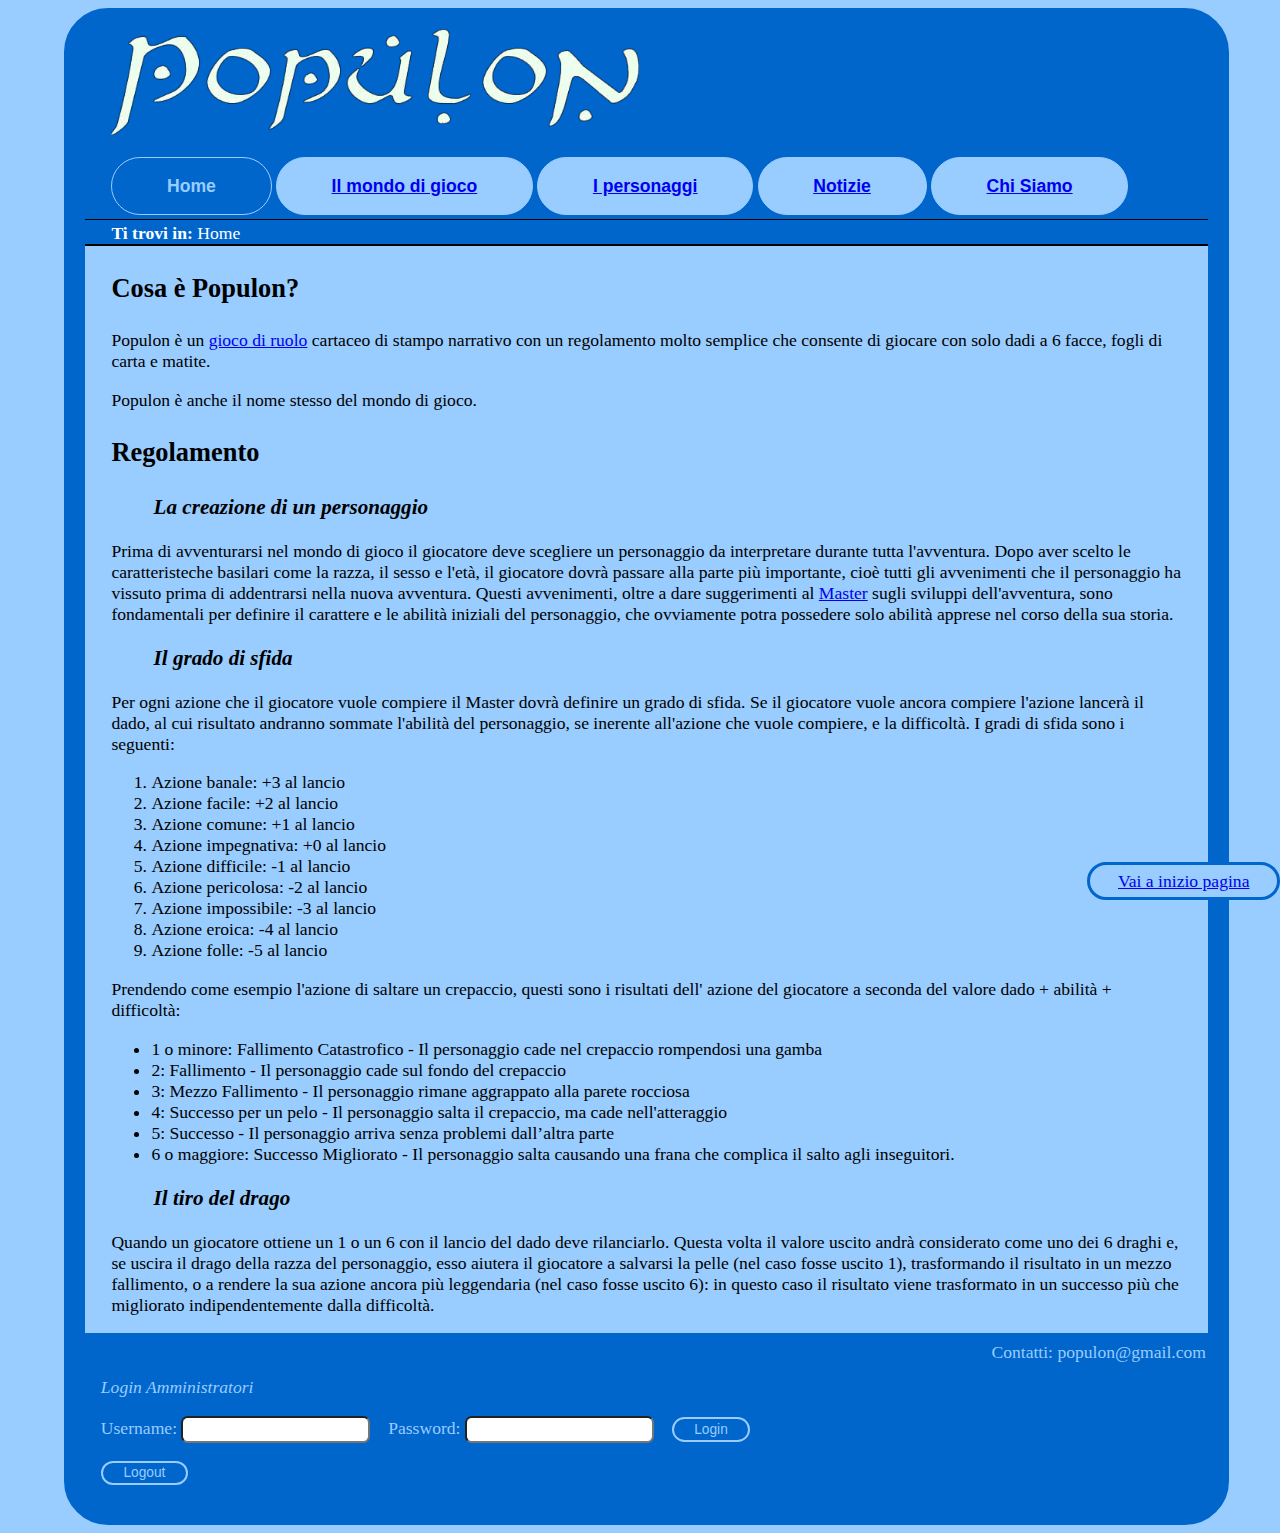
<file: index.html>
<!DOCTYPE html PUBLIC "-//W3C//DTD XHTML 1.0 Strict//EN"
        "http://www.w3.org/TR/xhtml1/DTD/xhtml1-strict.dtd">
<html xmlns="http://www.w3.org/1999/xhtml"  xml:lang="it" lang="it">
<head>
    <title>Populon - Home</title>
    <meta http-equiv="Content-Type" content="text/html; charset=utf-8"/>
    <meta name="title" content="Populon - Home" />
    <meta name="description" content="Gioco di ruolo ambientato in un mondo di fantasia, richiede solo dadi, carta, penna e una buona compagnia!" />
    <meta name="keywords" content="Gioco, ruolo, gdr, fantasy, dadi" />
    <meta name="author" content="Mattia Biggeri, Tommaso Padovan, Diego Baratto, Paolo Bonato" />
    <meta name="language" content="italian it" />
    <meta http-equiv="Content-Script-Type" content="text/javascript"/>
    <link href="PopStyle.css" rel="stylesheet" type="text/css"/>
</head>
<body>
	<div class="sbarra">
	<div id="header">
		<!--Titolo fuori dallo schermo-->
		<h1>Populon</h1>
		<img class="head" src="img/titolo.png" alt="Populon"/>
		<a class="saltamenu" href="#saltamenu">Salta il menu di navigazione</a>
	</div>
	<!--Barra di navigazione come lista di link, span per la pagina corrente e breadcrumbs-->
	<div class="nav">
		<ul class="navbar">
			<li class="button current"><span xml:lang="en">Home</span></li>
			<li class="button link" onclick="location.href='IlMondoDiGioco.html';"><a href="IlMondoDiGioco.html" class="link">Il mondo di gioco</a></li>
			<li class="button link" onclick="location.href='cgi-bin/personaggi.cgi';"><a href="cgi-bin/personaggi.cgi" class="link">I personaggi</a></li>
			<li class="button link" onclick="location.href='cgi-bin/Notizie.cgi';"><a href="cgi-bin/Notizie.cgi" class="link">Notizie</a></li>
			<li class="button link" onclick="location.href='Chi.html';"><a href="Chi.html" class="link">Chi Siamo</a></li>
		</ul>
	</div>
	<div class="breadcrumbs">
	<a name="saltamenu"></a>
		<strong>Ti trovi in:</strong> Home
	</div>
	<div class="content">
		<h2>Cosa è Populon?</h2>
		<p>Populon è un <a href="https://it.wikipedia.org/wiki/Gioco_di_ruolo">gioco di ruolo</a> cartaceo di stampo narrativo con un regolamento molto semplice che consente di giocare con solo dadi a 6 facce,
		fogli di carta e matite.</p>
		
		<p>Populon è anche il nome stesso del mondo di gioco.</p>
		
		<h2>Regolamento</h2>
		<h3>La creazione di un personaggio</h3>
		<p>Prima di avventurarsi nel mondo di gioco il giocatore deve scegliere un personaggio da interpretare durante tutta l'avventura. Dopo aver scelto le caratteristeche basilari come la razza, il sesso e l'età,
		il giocatore dovrà passare alla parte più importante, cioè tutti gli avvenimenti che il personaggio ha vissuto prima di addentrarsi nella nuova avventura. Questi avvenimenti, oltre a dare suggerimenti
		al <a href="https://it.wikipedia.org/wiki/Dungeon_master">Master</a> sugli sviluppi dell'avventura, sono fondamentali per definire il carattere e le abilità iniziali del personaggio, che ovviamente potra possedere
		solo abilità apprese nel corso della sua storia.</p>
		<h3>Il grado di sfida</h3>
		<p>Per ogni azione che il giocatore vuole compiere il Master dovrà definire un grado di sfida. Se il giocatore vuole ancora compiere l'azione lancerà il dado, al cui risultato andranno sommate l'abilità del personaggio,
		se inerente all'azione che vuole compiere, e la difficoltà. I gradi di sfida sono i seguenti:</p>
		<ol>
		<li>Azione banale: +3 al lancio</li>
		<li>Azione facile: +2 al lancio</li>
		<li>Azione comune: +1 al lancio</li>
		<li>Azione impegnativa: +0 al lancio</li>
		<li>Azione difficile: -1 al lancio</li>
		<li>Azione pericolosa: -2 al lancio</li>
		<li>Azione impossibile: -3 al lancio</li>
		<li>Azione eroica: -4 al lancio</li>
		<li>Azione folle: -5 al lancio</li>
		</ol>
		<p>Prendendo come esempio l'azione di saltare un crepaccio, questi sono i risultati dell' azione del giocatore a seconda del valore dado + abilità + difficoltà:</p>
		<ul>
		<li>1 o minore: Fallimento Catastrofico - Il personaggio cade nel crepaccio rompendosi una gamba</li>
		<li>2: Fallimento -  Il personaggio cade sul fondo del crepaccio </li>
		<li>3: Mezzo Fallimento -  Il personaggio rimane aggrappato alla parete rocciosa </li>
		<li>4: Successo per un pelo - Il personaggio salta il crepaccio, ma cade nell'atteraggio</li>
		<li>5: Successo  - Il personaggio arriva senza problemi dall’altra parte </li>
		<li>6 o maggiore: Successo Migliorato - Il personaggio salta causando una frana che complica il salto agli inseguitori.</li>
		</ul>
		<h3>Il tiro del drago</h3>
		<p>Quando un giocatore ottiene un 1 o un 6 con il lancio del dado deve rilanciarlo. Questa volta il valore uscito andrà considerato come uno dei 6 draghi e, se uscira il drago della razza del personaggio,
		esso aiutera il giocatore a salvarsi la pelle (nel caso fosse uscito 1), trasformando il risultato in un mezzo fallimento, o a rendere la sua azione ancora più leggendaria (nel caso fosse uscito 6):
		in questo caso il risultato viene trasformato in un successo più che migliorato indipendentemente dalla difficoltà.</p>
	<a href="#header" class="goup">Vai a inizio pagina</a>
	</div>

	<div id="footer">Contatti: populon@gmail.com
		<div class="login">
			<span>Login Amministratori</span>
			<form action="cgi-bin/login.cgi" method="post" title="usernameandpassword">
				<p>Username:
					<input title="username" name="username" type="text" />
					Password:
					<input title="passwoed" name="password" type="password" />
					<input value="Login" type="submit" />
				</p>
			</form>
			<form action="cgi-bin/logout.cgi" method="post" title="logout">
				<p><input value="Logout" type="submit" /></p>
			</form>
		</div>
	</div>
	</div>
</body>
</html>
</file>
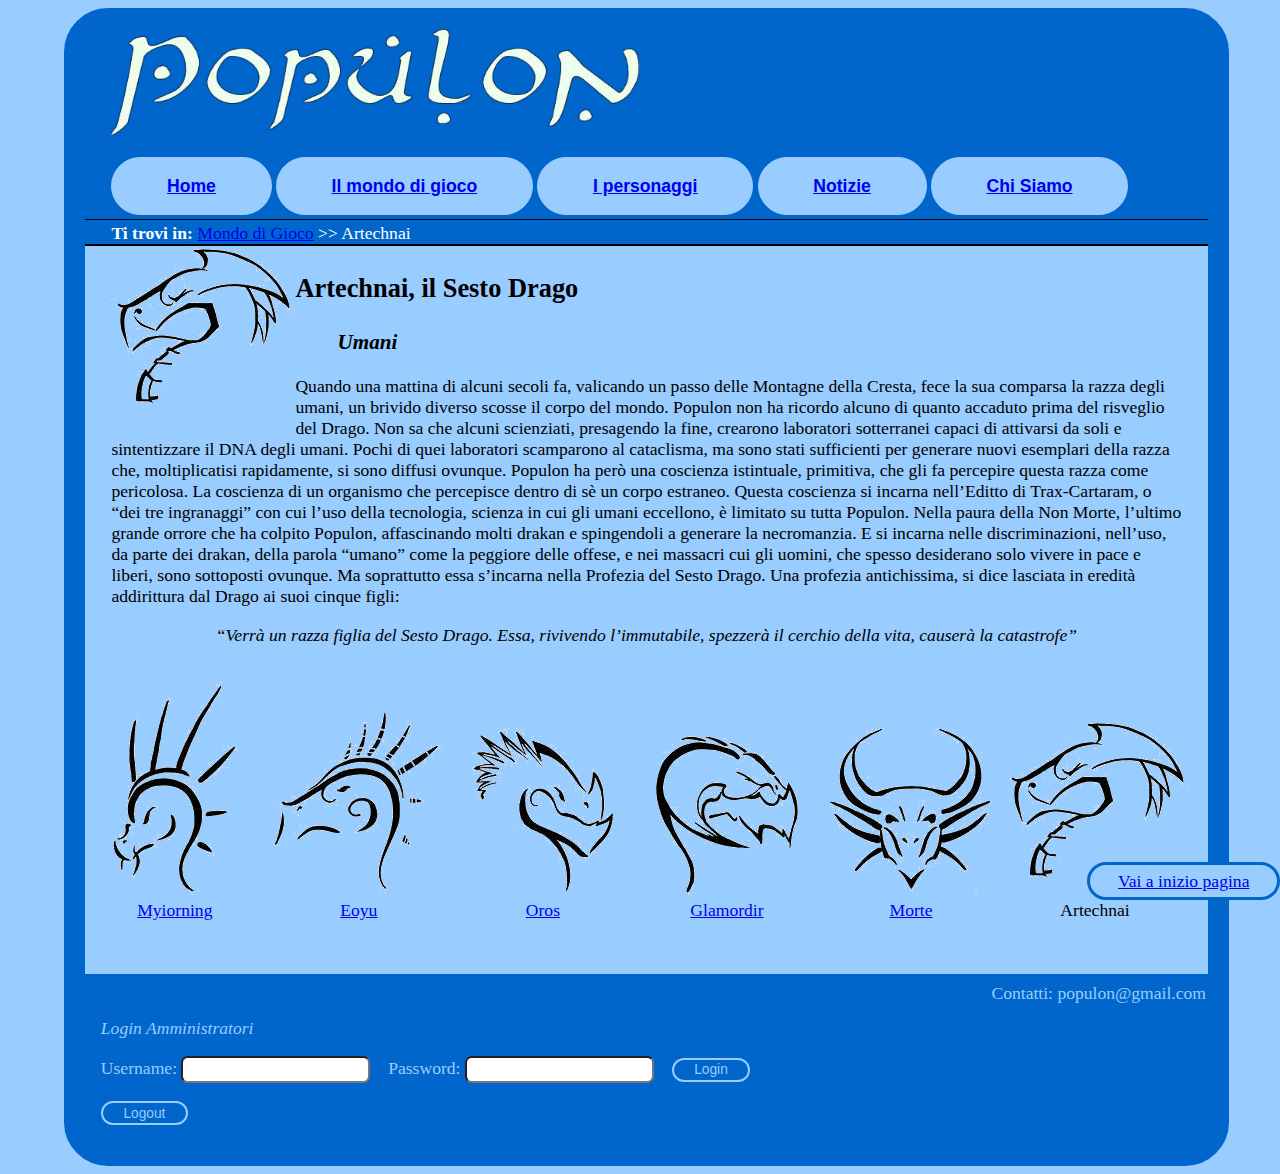
<file: artechnai.html>
<!DOCTYPE html PUBLIC "-//W3C//DTD XHTML 1.0 Strict//EN"
        "http://www.w3.org/TR/xhtml1/DTD/xhtml1-strict.dtd">
<html xmlns="http://www.w3.org/1999/xhtml"  xml:lang="it" lang="it">
<head>
    <title>Populon - Artechnai</title>
    <meta http-equiv="Content-Type" content="text/html; charset=utf-8"/>
    <meta name="title" content="Populon - Artechnai" />
    <meta name="description" content="I draghi di Populon: Artechnai" />
    <meta name="keywords" content="Gioco, ruolo, gdr, fantasy, dadi" />
    <meta name="author" content="Mattia Biggeri, Tommaso Padovan, Diego Baratto, Paolo Bonato" />
    <meta name="language" content="italian it" />
    <meta http-equiv="Content-Script-Type" content="text/javascript"/>
    <link href="PopStyle.css" rel="stylesheet" type="text/css"/>
</head>
<body>
	<div class="sbarra">
	<div id="header">
		<!--Titolo fuori dallo schermo-->
		<h1>Populon</h1>
		<img class="head" src="img/titolo.png" alt="Populon"/>
		<a class="saltamenu" href="#saltamenu">Salta il menu di navigazione</a>
	</div>
	<!--Barra di navigazione come lista di link e span per la pagina corrente-->
	<div class="nav">
		<ul class="navbar">
			<li class="button link" xml:lang="en" onclick="location.href='index.html';"><a href="index.html" class="link">Home</a></li>
			<li class="button link" onclick="location.href='IlMondoDiGioco.html';"><a href="IlMondoDiGioco.html" class="link">Il mondo di gioco</a></li>
			<li class="button link" onclick="location.href='cgi-bin/personaggi.cgi';"><a href="cgi-bin/personaggi.cgi" class="link">I personaggi</a></li>
			<li class="button link" onclick="location.href='cgi-bin/Notizie.cgi';"><a href="cgi-bin/Notizie.cgi" class="link">Notizie</a></li>
			<li class="button link" onclick="location.href='Chi.html';"><a href="Chi.html" class="link">Chi Siamo</a></li>
		</ul>
	</div>
	<div class="breadcrumbs">
	<a name="saltamenu"></a>
		<strong>Ti trovi in:</strong> <a href="IlMondoDiGioco.html">Mondo di Gioco</a> &gt;&gt; Artechnai
	</div>
	<div class="content">
		<img class="idrago" src="img/simboloartechnai.png" alt="Simbolo dell'Artechnai" />
		<h2>Artechnai, il Sesto Drago</h2>
		
		<h3 class="razza">Umani</h3>
		
		<p  class="desc">Quando una mattina di alcuni secoli fa, valicando un passo delle Montagne della Cresta, fece la sua comparsa la razza degli umani,
		 un brivido diverso scosse il corpo del mondo. Populon non ha ricordo alcuno di quanto accaduto prima del risveglio del Drago. 
		 Non sa che alcuni scienziati, presagendo la fine, crearono laboratori sotterranei capaci di attivarsi da soli e sintentizzare il DNA degli umani.
		 Pochi di quei laboratori scamparono al cataclisma, ma sono stati sufficienti per generare nuovi esemplari della razza che, moltiplicatisi rapidamente, si sono diffusi ovunque.  
		 Populon ha però una coscienza istintuale, primitiva, che gli fa percepire questa razza come pericolosa. 
		 La coscienza di un organismo che percepisce dentro di sè un corpo estraneo. 
		 Questa coscienza  si incarna nell’Editto di Trax-Cartaram, o “dei tre ingranaggi” con cui l’uso della tecnologia, scienza in cui gli umani eccellono, è limitato su tutta Populon. 
		 Nella paura della Non Morte, l’ultimo grande orrore che ha colpito Populon, affascinando molti drakan e spingendoli a generare la necromanzia. 
		 E si incarna nelle discriminazioni, nell’uso, da parte dei drakan, della parola “umano” come la peggiore delle offese, e nei massacri cui gli uomini, che spesso desiderano solo vivere in pace e liberi, sono sottoposti ovunque. 
		 Ma soprattutto essa s’incarna nella Profezia del Sesto Drago. 
		 Una profezia antichissima, si dice lasciata in eredità addirittura dal Drago ai suoi cinque figli:
		<span class="quote">“Verrà un razza figlia del Sesto Drago. Essa, rivivendo l’immutabile, spezzerà il cerchio della vita, causerà la catastrofe”</span></p>

		<a class="saltamenu" href="#saltadraghi">Salta il menu dei draghi</a>
	</div>
	<div class="dragowrapper">
	<div class="draghirazze">
		<a href="miorning.html">
		<img class="sdrago" src="img/simbolomiorning.png" alt="Simbolo di Myiorning" />
		</a>
		<span><a href="miorning.html">Myiorning</a></span>
	</div>
	<div class="draghirazze">
		<a href="eoyu.html">
		<img class="sdrago"  src="img/simboloeoyu.png" alt="Simbolo di Eoyu" />
		</a>
		<span><a href="eoyu.html">Eoyu</a></span>
	</div>
	<div class="draghirazze">
		<a href="oros.html">
		<img class="sdrago"  src="img/simbolooros.png" alt="Simbolo di Oros" />
		</a>
		<span><a href="oros.html">Oros</a></span>
	</div>
	<div class="draghirazze">
		<a href="glamordir.html">
		<img class="sdrago"  src="img/simbologlamordir.png" alt="Simbolo di Glamordir"/>
		</a>
		<span><a href="glamordir.html">Glamordir</a></span>
	</div>
	<div class="draghirazze">
		<a href="morte.html">
		<img class="sdrago"  src="img/simbolomorte.png" alt="Simbolo di Morte" />
		</a>
		<span><a href="morte.html">Morte</a></span>
	</div>
	<div class="draghirazze">
		<img class="sdrago"  src="img/simboloartechnai.png" alt="Simbolo dell'Artechnai"/>
		<p>Artechnai</p>
	<a name="saltadraghi"></a>

	<a href="#header" class="goup">Vai a inizio pagina</a>
	</div>
	</div>

	<div id="footer">Contatti: populon@gmail.com
		<div class="login">
			<span>Login Amministratori</span>
			<form action="cgi-bin/login.cgi" method="post" title="usernameandpassword">
				<p>Username:
					<input title="username" name="username" type="text" />
					Password:
					<input title="passwoed" name="password" type="password" />
					<input value="Login" type="submit" />
				</p>
			</form>
			<form action="cgi-bin/logout.cgi" method="post" title="logout">
				<p><input value="Logout" type="submit" /></p>
			</form>
		</div>
	</div>
	</div>
</body>
</html>
</file>
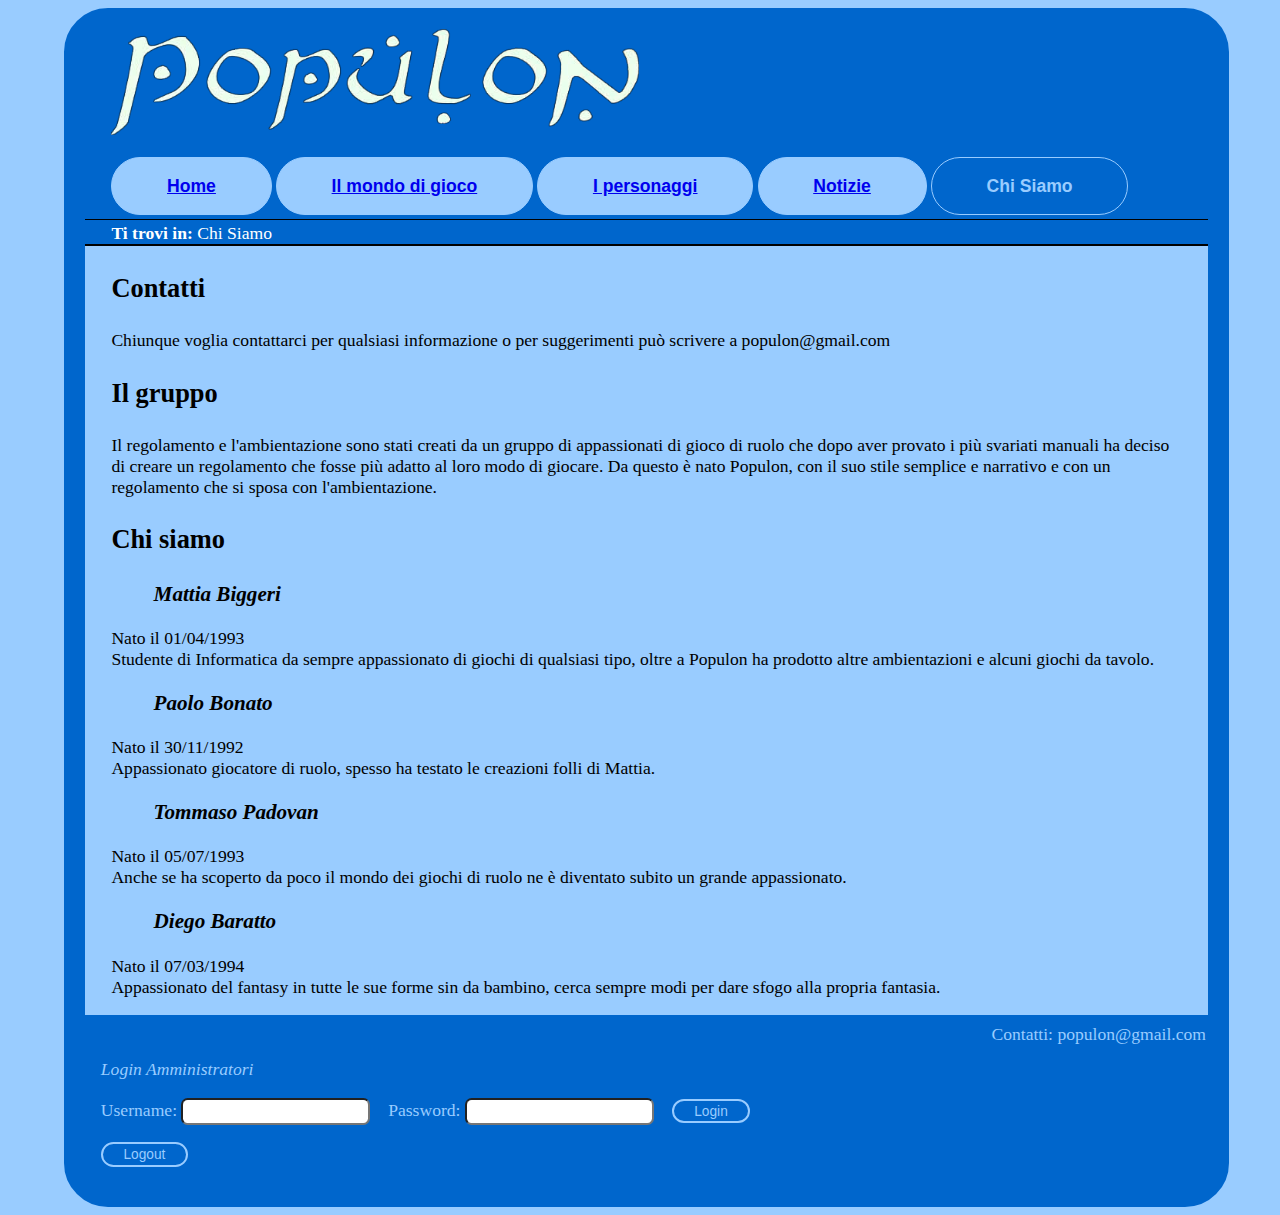
<file: Chi.html>
<!DOCTYPE html PUBLIC "-//W3C//DTD XHTML 1.0 Strict//EN"
        "http://www.w3.org/TR/xhtml1/DTD/xhtml1-strict.dtd">
<html xmlns="http://www.w3.org/1999/xhtml"  xml:lang="it" lang="it">
<head>
    <title>Populon - Chi Siamo</title>
    <meta http-equiv="Content-Type" content="text/html; charset=utf-8"/>
    <meta name="title" content="Populon - Chi Siamo" />
    <meta name="description" content="Scopri chi ha creato il mondo di Populon e chi ha aiutato a creare il sito" />
    <meta name="keywords" content="Gioco, ruolo, gdr, fantasy, dadi" />
    <meta name="author" content="Mattia Biggeri, Tommaso Padovan, Diego Baratto, Paolo Bonato" />
    <meta name="language" content="italian it" />
    <meta http-equiv="Content-Script-Type" content="text/javascript"/>
    <link href="PopStyle.css" rel="stylesheet" type="text/css"/>
</head>
<body>
	<div class="sbarra">
	<div id="header">
		<!--Titolo fuori dallo schermo-->
		<h1>Populon</h1>
		<img class="head" src="img/titolo.png" alt="Populon"/>
		<a class="saltamenu" href="#saltamenu">Salta il menu di navigazione</a>
	</div>
	<!--Barra di navigazione come lista di link e span per la pagina corrente-->
	<div class="nav">
		<ul class="navbar">
			<li class="button link" xml:lang="en" onclick="location.href='index.html';"><a href="index.html" class="link">Home</a></li>
			<li class="button link" onclick="location.href='IlMondoDiGioco.html';"><a href="IlMondoDiGioco.html" class="link">Il mondo di gioco</a></li>
			<li class="button link" onclick="location.href='cgi-bin/personaggi.cgi';"><a href="cgi-bin/personaggi.cgi" class="link">I personaggi</a></li>
			<li class="button link" onclick="location.href='cgi-bin/Notizie.cgi';"><a href="cgi-bin/Notizie.cgi" class="link">Notizie</a></li>
			<li class="button current"><span>Chi Siamo</span></li>
		</ul>
	</div>
	<div class="breadcrumbs">
	<a name="saltamenu"></a>
		<strong>Ti trovi in:</strong> Chi Siamo
	</div>
	<div class="content">

	<h2>Contatti</h2>
	<p>Chiunque voglia contattarci per qualsiasi informazione o per suggerimenti può scrivere a populon@gmail.com</p>
	<h2>Il gruppo</h2>
	<p>Il regolamento e l'ambientazione sono stati creati da un gruppo di appassionati di gioco di ruolo che dopo aver provato i più svariati manuali
	ha deciso di creare un regolamento che fosse più adatto al loro modo di giocare. Da questo è nato Populon, con il suo stile semplice e
	narrativo e con un regolamento che si sposa con l'ambientazione.</p>
	<h2>Chi siamo</h2>
	<h3>Mattia Biggeri</h3>
	<p>Nato il 01/04/1993<br />
	Studente di Informatica da sempre appassionato di giochi di qualsiasi tipo, oltre a Populon ha prodotto altre ambientazioni e alcuni giochi da tavolo.</p>
	<h3>Paolo Bonato</h3>
	<p>Nato il 30/11/1992<br />
	Appassionato giocatore di ruolo, spesso ha testato le creazioni folli di Mattia.
	</p>
	<h3>Tommaso Padovan</h3>
	<p>Nato il 05/07/1993<br />
	Anche se ha scoperto da poco il mondo dei giochi di ruolo ne è diventato subito un grande appassionato.
	</p>
	<h3>Diego Baratto</h3>
	<p>Nato il 07/03/1994<br />
	Appassionato del fantasy in tutte le sue forme sin da bambino, cerca sempre modi per dare sfogo alla propria fantasia.
	</p>

	</div>

	<div id="footer">Contatti: populon@gmail.com
		<div class="login">
			<span>Login Amministratori</span>
			<form action="cgi-bin/login.cgi" method="post" title="usernameandpassword">
				<p>Username:
					<input title="username" name="username" type="text" />
					Password:
					<input title="passwoed" name="password" type="password" />
					<input value="Login" type="submit" />
				</p>
			</form>
			<form action="cgi-bin/logout.cgi" method="post" title="logout">
				<p><input value="Logout" type="submit" /></p>
			</form>
		</div>
	</div>
	</div>
</body>
</html>
</file>
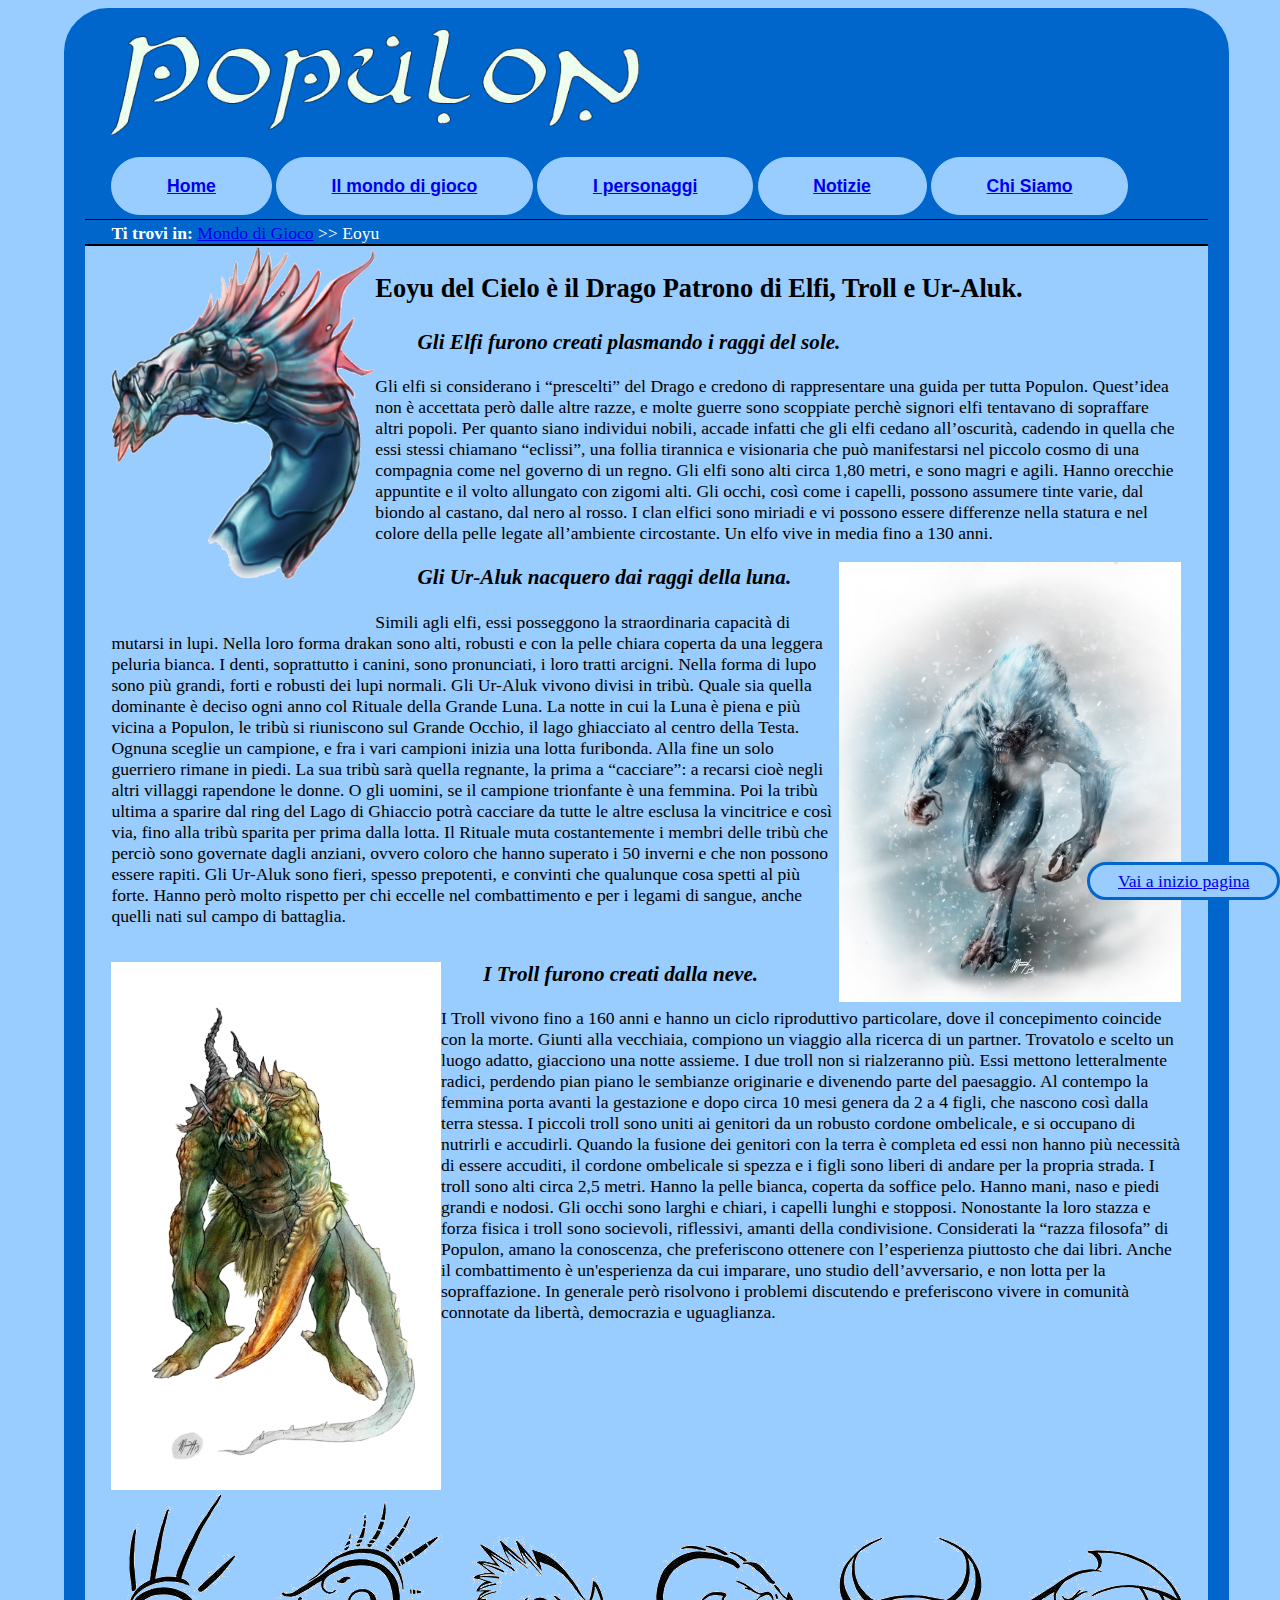
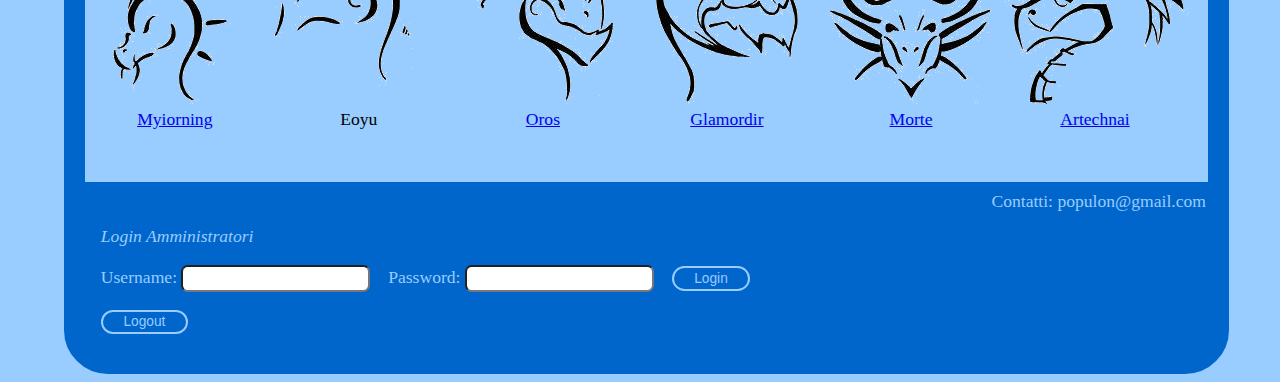
<file: eoyu.html>
<!DOCTYPE html PUBLIC "-//W3C//DTD XHTML 1.0 Strict//EN"
        "http://www.w3.org/TR/xhtml1/DTD/xhtml1-strict.dtd">
<html xmlns="http://www.w3.org/1999/xhtml"  xml:lang="it" lang="it">
<head>
    <title>Populon - Eoyu</title>
    <meta http-equiv="Content-Type" content="text/html; charset=utf-8"/>
    <meta name="title" content="Populon - Eoyu" />
    <meta name="description" content="I draghi di Populon: Eoyu" />
    <meta name="keywords" content="Gioco, ruolo, gdr, fantasy, dadi" />
    <meta name="author" content="Mattia Biggeri, Tommaso Padovan, Diego Baratto, Paolo Bonato" />
    <meta name="language" content="italian it" />
    <meta http-equiv="Content-Script-Type" content="text/javascript"/>
    <link href="PopStyle.css" rel="stylesheet" type="text/css"/>
</head>
<body>
	<div class="sbarra">
	<div id="header">
		<!--Titolo fuori dallo schermo-->
		<h1>Populon</h1>
		<img class="head" src="img/titolo.png" alt="Populon" />
		<a class="saltamenu" href="#saltamenu">Salta il menu di navigazione</a>
	</div>
	<!--Barra di navigazione come lista di link e span per la pagina corrente-->
	<div class="nav">
		<ul class="navbar">
			<li class="button link" xml:lang="en" onclick="location.href='index.html';"><a href="index.html" class="link">Home</a></li>
			<li class="button link" onclick="location.href='IlMondoDiGioco.html';"><a href="IlMondoDiGioco.html" class="link">Il mondo di gioco</a></li>
			<li class="button link" onclick="location.href='cgi-bin/personaggi.cgi';"><a href="cgi-bin/personaggi.cgi" class="link">I personaggi</a></li>
			<li class="button link" onclick="location.href='cgi-bin/Notizie.cgi';"><a href="cgi-bin/Notizie.cgi" class="link">Notizie</a></li>
			<li class="button link" onclick="location.href='Chi.html';"><a href="Chi.html" class="link">Chi Siamo</a></li>
		</ul>
	</div>
	<div class="breadcrumbs">
	<a name="saltamenu"></a>
		<strong>Ti trovi in:</strong> <a href="IlMondoDiGioco.html">Mondo di Gioco</a> &gt;&gt; Eoyu
	</div>
	<div class="content">
		<img class="idrago" src="img/D_eoyu_t.png" alt="Raffigurazione di Eoyu"/>
		<h2>Eoyu del Cielo è il Drago Patrono di Elfi, Troll e Ur-Aluk.</h2>

		<h3 class="razza">Gli Elfi furono creati plasmando i raggi del sole.</h3>

		<p>Gli elfi si considerano i “prescelti” del Drago e credono di rappresentare una guida per tutta Populon. Quest’idea non è accettata però dalle altre razze, e molte guerre sono scoppiate perchè signori elfi tentavano di sopraffare altri popoli. 
		Per quanto siano individui nobili, accade infatti che gli elfi cedano all’oscurità, cadendo in quella che essi stessi chiamano “eclissi”, una follia tirannica e visionaria che può manifestarsi nel piccolo cosmo di una compagnia come nel governo di un regno.
		Gli elfi sono alti circa 1,80 metri, e sono magri e agili. Hanno orecchie appuntite e il volto allungato con zigomi alti. Gli occhi, così come i capelli, possono assumere tinte varie, dal biondo al castano, dal nero al rosso. 
		I clan elfici sono miriadi e vi possono essere differenze nella statura e nel colore della pelle legate all’ambiente circostante.
		Un elfo vive in media fino a 130 anni.</p>
		
		
		<img class="irazzar" src="img/uraluk1.jpg" alt="Raffigurazione di un Ur-Aluk" />
		<h3 class="razza">Gli Ur-Aluk  nacquero dai raggi della luna.</h3> 
		
		<p class="desc">Simili agli elfi, essi posseggono la straordinaria  capacità di mutarsi in lupi. Nella loro forma drakan sono alti, robusti e con la pelle chiara coperta da una leggera peluria bianca. I denti, soprattutto i canini, sono pronunciati, i loro tratti arcigni.
		Nella forma di lupo sono più grandi, forti e robusti dei lupi normali.
		Gli Ur-Aluk vivono divisi in tribù. Quale sia quella dominante è deciso ogni anno col Rituale della Grande Luna.
		La notte in cui la Luna è piena e più vicina a Populon, le tribù si riuniscono sul Grande Occhio, il lago ghiacciato al centro della Testa. Ognuna sceglie un campione, e fra i vari campioni inizia una lotta furibonda. 
		Alla fine un solo guerriero rimane in piedi. La sua tribù sarà quella regnante, la prima a “cacciare”: a recarsi cioè negli altri villaggi rapendone le donne. O gli uomini, se il campione trionfante è una femmina. Poi la tribù ultima a sparire dal ring del Lago di Ghiaccio potrà cacciare da tutte le altre esclusa la vincitrice e così via, fino alla tribù sparita per prima dalla lotta.  
		Il Rituale muta costantemente i membri delle tribù che perciò sono governate dagli anziani, ovvero coloro che hanno superato i 50 inverni e che non possono essere rapiti. Gli Ur-Aluk sono fieri, spesso prepotenti, e convinti che qualunque cosa spetti al più forte.
		Hanno però molto rispetto per chi eccelle nel combattimento e per i legami di sangue, anche quelli nati sul campo di battaglia.</p>
		

		<img class="irazzal" src="img/troll_tagliere.jpg" alt="Raffigurazione di un Troll" />
		<h3 class="razza">I Troll furono creati dalla neve.</h3> 
		
		<p class="desc">I Troll vivono fino a 160 anni e hanno un ciclo riproduttivo particolare, dove il concepimento coincide con la morte.
		Giunti alla vecchiaia, compiono un viaggio alla ricerca di un partner. Trovatolo e scelto un luogo adatto, giacciono una notte assieme.
		I due troll non si rialzeranno più. Essi mettono letteralmente radici, perdendo pian piano le sembianze originarie e divenendo parte del paesaggio.
		Al contempo la femmina porta avanti la gestazione e dopo circa 10 mesi genera da 2 a 4 figli, che nascono così dalla terra stessa.
		I piccoli troll sono uniti ai genitori da un robusto cordone ombelicale, e si occupano di nutrirli e  accudirli.
		Quando la fusione dei genitori con la terra è completa ed essi non hanno più necessità di essere accuditi, il cordone ombelicale si spezza e i figli sono liberi di andare per la propria strada.
		I troll sono alti circa 2,5 metri. Hanno la pelle bianca, coperta da soffice pelo. Hanno mani, naso e piedi grandi e nodosi. Gli occhi sono larghi e chiari, i capelli lunghi e stopposi.
		Nonostante la loro stazza e forza fisica i troll sono socievoli, riflessivi, amanti della condivisione. Considerati la “razza filosofa” di Populon, amano la conoscenza, che preferiscono ottenere con l’esperienza piuttosto che dai libri. 
		Anche il combattimento è un'esperienza da cui imparare, uno studio dell’avversario, e non lotta per la sopraffazione.
		In generale però risolvono i problemi discutendo e preferiscono vivere in comunità connotate da libertà, democrazia e uguaglianza.</p>

		<a class="saltamenu" href="#saltadraghi">Salta il menu dei draghi</a>

	</div>
	<div class="dragowrapper">
	<div class="draghirazze">
		<a href="miorning.html">
		<img class="sdrago" src="img/simbolomiorning.png" alt="Simbolo di Myiorning" />
		</a>
		<span><a href="miorning.html">Myiorning</a></span>
	</div>
	<div class="draghirazze">
		<img class="sdrago"  src="img/simboloeoyu.png" alt="Simbolo di Eoyu" />
		<p>Eoyu</p>
	</div>
	<div class="draghirazze">
		<a href="oros.html">
		<img class="sdrago"  src="img/simbolooros.png" alt="Simbolo di Oros" />
		</a>
		<span><a href="oros.html">Oros</a></span>
	</div>
	<div class="draghirazze">
		<a href="glamordir.html">
		<img class="sdrago"  src="img/simbologlamordir.png" alt="Simbolo di Glamordir"/>
		</a>
		<span><a href="glamordir.html">Glamordir</a></span>
	</div>
	<div class="draghirazze">
		<a href="morte.html">
		<img class="sdrago"  src="img/simbolomorte.png" alt="Simbolo di Morte" />
		</a>
		<span><a href="morte.html">Morte</a></span>
	</div>
	<div class="draghirazze">
		<a href="artechnai.html">
		<img class="sdrago"  src="img/simboloartechnai.png" alt="Simbolo dell'Artechnai"/>
		</a>
		<span><a href="artechnai.html">Artechnai</a></span>
	<a name="saltadraghi"></a>
	<a href="#header" class="goup">Vai a inizio pagina</a>
	</div>
	</div>

	<div id="footer">Contatti: populon@gmail.com
		<div class="login">
			<span>Login Amministratori</span>
			<form action="cgi-bin/login.cgi" method="post" title="usernameandpassword">
				<p>Username:
					<input title="username" name="username" type="text" />
					Password:
					<input title="passwoed" name="password" type="password" />
					<input value="Login" type="submit" />
				</p>
			</form>
			<form action="cgi-bin/logout.cgi" method="post" title="logout">
				<p><input value="Logout" type="submit" /></p>
			</form>
		</div>
	</div>
	</div>
</body>
</html>
</file>
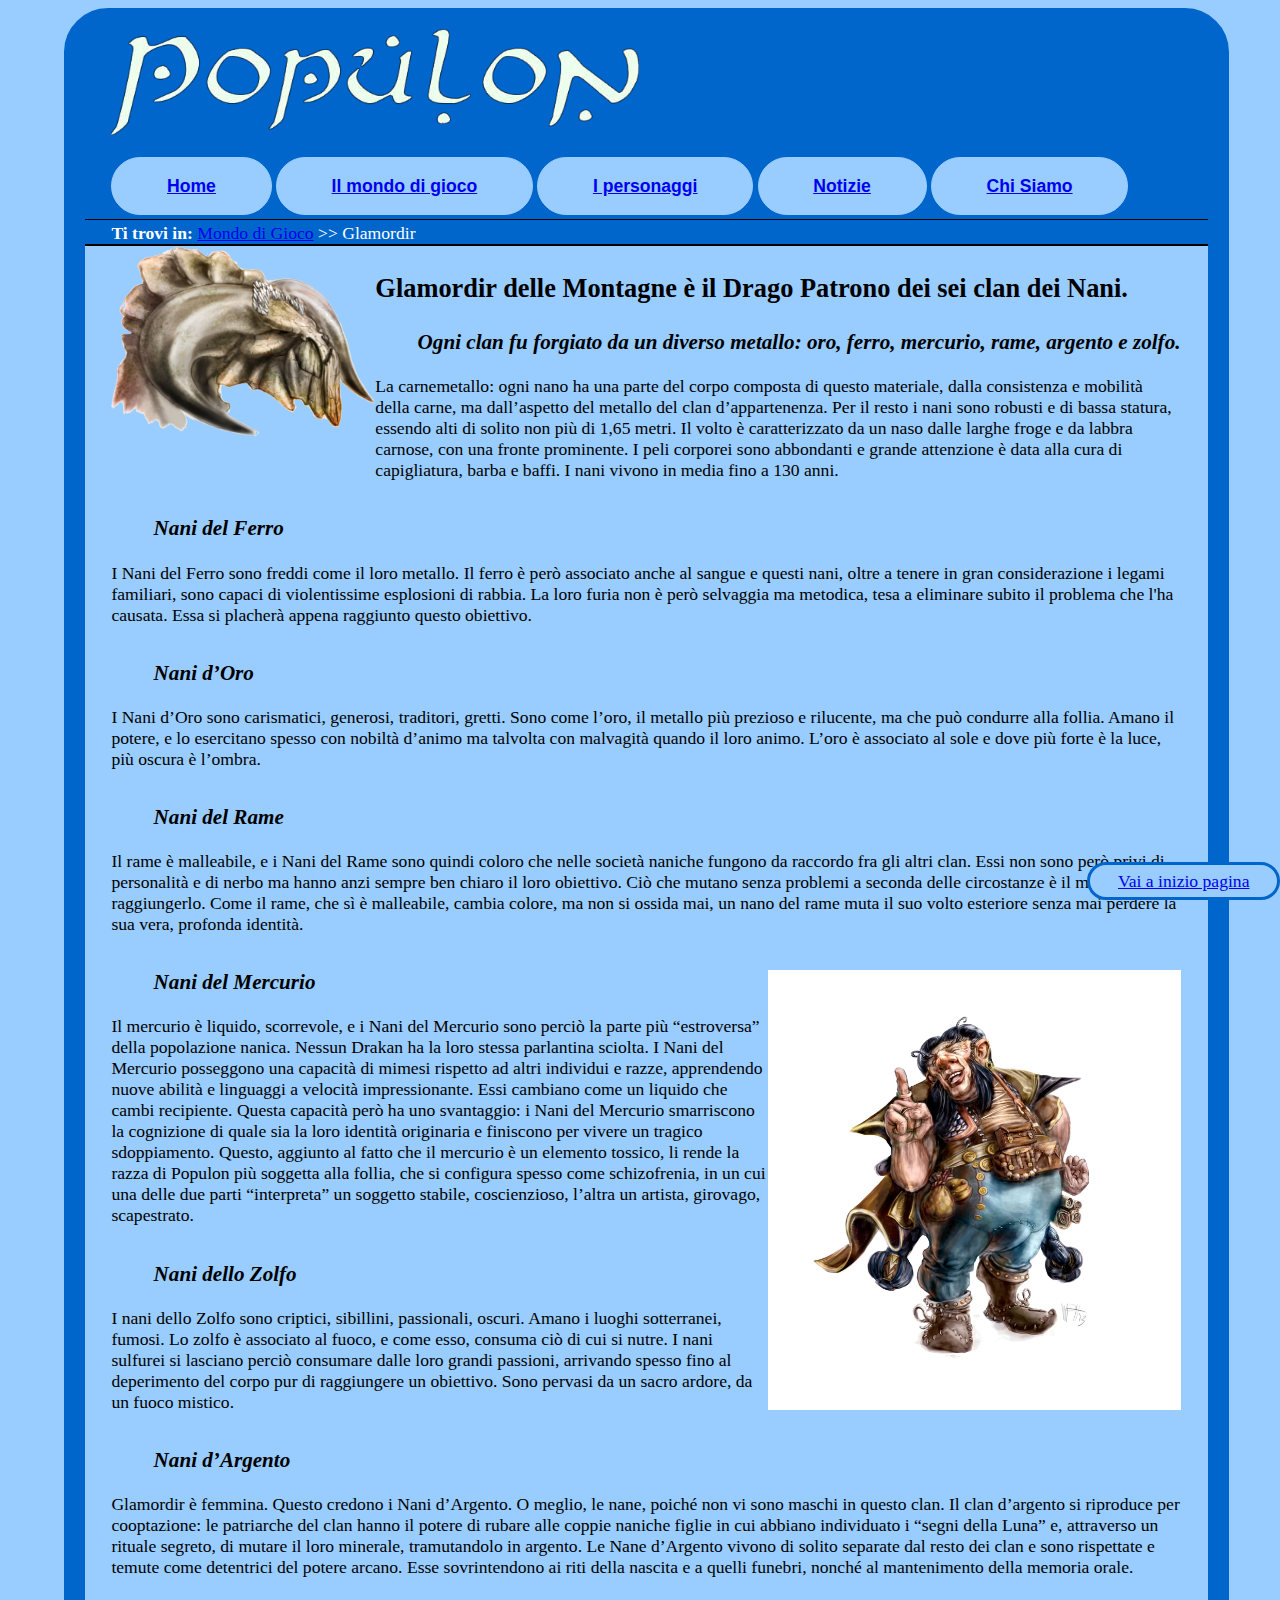
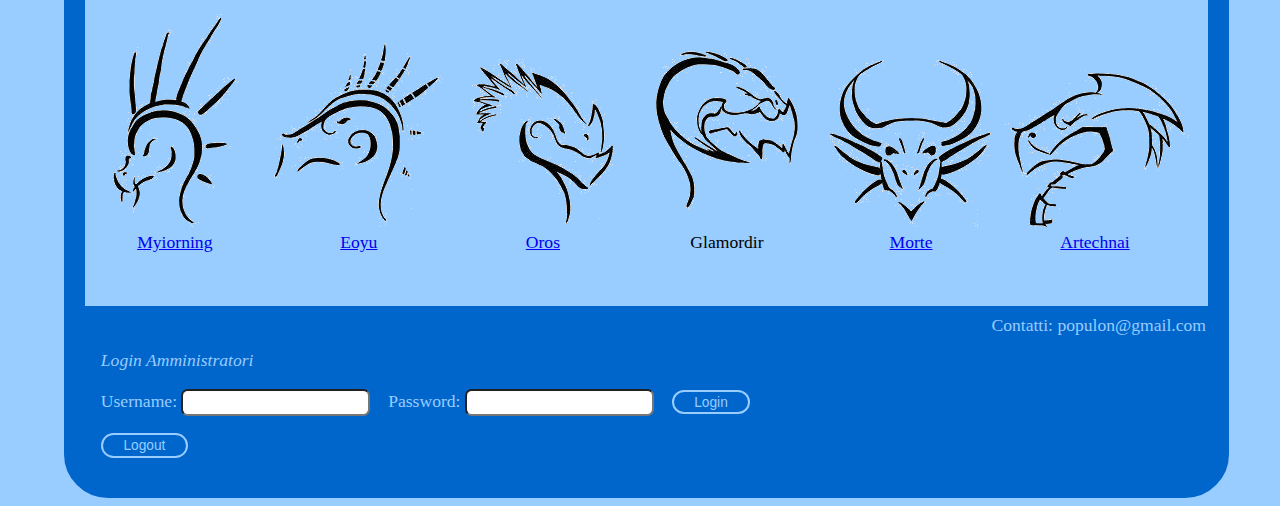
<file: glamordir.html>
<!DOCTYPE html PUBLIC "-//W3C//DTD XHTML 1.0 Strict//EN"
        "http://www.w3.org/TR/xhtml1/DTD/xhtml1-strict.dtd">
<html xmlns="http://www.w3.org/1999/xhtml"  xml:lang="it" lang="it">
<head>
    <title>Populon - Glamordir</title>
    <meta http-equiv="Content-Type" content="text/html; charset=utf-8"/>
    <meta name="title" content="Populon - Glamordir" />
    <meta name="description" content="I draghi di Populon: Glamordir" />
    <meta name="keywords" content="Gioco, ruolo, gdr, fantasy, dadi" />
    <meta name="author" content="Mattia Biggeri, Tommaso Padovan, Diego Baratto, Paolo Bonato" />
    <meta name="language" content="italian it" />
    <meta http-equiv="Content-Script-Type" content="text/javascript"/>
    <link href="PopStyle.css" rel="stylesheet" type="text/css" />
</head>
<body>
	<div class="sbarra">
	<div id="header">
		<!--Titolo fuori dallo schermo-->
		<h1>Populon</h1>
		<img class="head" src="img/titolo.png" alt="Populon" />
		<a class="saltamenu" href="#saltamenu">Salta il menu di navigazione</a>
	</div>
	<!--Barra di navigazione come lista di link e span per la pagina corrente-->
	<div class="nav">
		<ul class="navbar">
			<li class="button link" xml:lang="en" onclick="location.href='index.html';"><a href="index.html" class="link">Home</a></li>
			<li class="button link" onclick="location.href='IlMondoDiGioco.html';"><a href="IlMondoDiGioco.html" class="link">Il mondo di gioco</a></li>
			<li class="button link" onclick="location.href='cgi-bin/personaggi.cgi';"><a href="cgi-bin/personaggi.cgi" class="link">I personaggi</a></li>
			<li class="button link" onclick="location.href='cgi-bin/Notizie.cgi';"><a href="cgi-bin/Notizie.cgi" class="link">Notizie</a></li>
			<li class="button link" onclick="location.href='Chi.html';"><a href="Chi.html" class="link">Chi Siamo</a></li>
		</ul>
	</div>
	<div class="breadcrumbs">
	<a name="saltamenu"></a>
		<strong>Ti trovi in:</strong> <a href="IlMondoDiGioco.html">Mondo di Gioco</a> &gt;&gt; Glamordir
	</div>
	<div class="content">
		<img class="idrago" src="img/D_glamordir_t.png" alt="Raffigurazione di Glamordir"/>
		
		<h2>Glamordir delle Montagne è il Drago Patrono dei sei clan dei Nani.</h2>
		
		<h3 class="razza">Ogni clan fu forgiato da un diverso metallo: oro, ferro, mercurio, rame, argento e zolfo. </h3>
		
		<p class="desc">La carnemetallo: ogni nano ha una parte del corpo composta di questo materiale, dalla consistenza e mobilità della carne,
		ma dall’aspetto del metallo del clan d’appartenenza.  
		Per il resto i nani sono robusti e di bassa statura, essendo alti di solito non più di 1,65 metri.
		Il volto è caratterizzato da un naso dalle larghe froge e da labbra carnose, con una fronte prominente. I peli corporei sono abbondanti
		e grande attenzione è data alla cura di capigliatura, barba e baffi.  
		I nani vivono in media fino a 130 anni.</p>
		
		<h3 class="razza">Nani del Ferro</h3>
		
		<p class="desc">I Nani del Ferro sono freddi come il loro metallo.
		Il ferro è però associato anche al sangue e questi nani, oltre a tenere in gran  considerazione i legami familiari,
		sono capaci di violentissime esplosioni di rabbia.
		La loro furia non è però selvaggia ma metodica, tesa a eliminare subito il problema che l'ha causata.
		Essa si placherà appena raggiunto questo obiettivo.</p>
		
		<h3 class="razza">Nani d’Oro</h3>
		
		<p class="desc">I Nani d’Oro sono carismatici, generosi, traditori, gretti. Sono come l’oro, il metallo più prezioso e rilucente, ma che può condurre alla follia. 
		Amano il potere, e lo esercitano spesso con nobiltà d’animo ma talvolta con malvagità quando il loro animo. 
		L’oro è associato al sole e dove più forte è la luce, più oscura è l’ombra.</p>
		
		<h3 class="razza">Nani del Rame</h3>
		
		<p class="desc">Il rame è malleabile, e i Nani del Rame sono quindi coloro che nelle società naniche fungono da raccordo fra gli altri clan.
		Essi non sono però privi di personalità e di nerbo ma hanno anzi sempre ben chiaro il loro obiettivo.
		Ciò che mutano senza problemi a seconda delle circostanze è il modo di raggiungerlo. Come il rame,
		che sì è malleabile, cambia colore, ma non si ossida mai, un nano del rame muta il suo volto esteriore senza mai perdere la sua vera, profonda identità.</p>
		
		<img class="irazzar" src="img/nano-di-mercurio.jpg" alt="Raffigurazione di un Nano del mercurio"/>
		<h3 class="razza">Nani del Mercurio </h3>
		
		<p class="desc">Il mercurio è liquido, scorrevole, e i Nani del Mercurio sono perciò la parte più “estroversa” della popolazione nanica.
		Nessun Drakan ha la loro stessa parlantina sciolta. I Nani del Mercurio posseggono una capacità di mimesi rispetto ad altri individui e razze,
		apprendendo nuove abilità e linguaggi a velocità impressionante. Essi cambiano come un liquido che cambi recipiente. 
		Questa capacità però ha uno svantaggio: i Nani del Mercurio smarriscono la cognizione di quale sia la loro identità originaria
		e finiscono per vivere un tragico sdoppiamento. Questo, aggiunto al fatto che il mercurio è un elemento tossico, li rende la razza di Populon
		più soggetta alla follia, che si configura spesso come schizofrenia, in un cui una delle due parti “interpreta” un soggetto stabile,
		coscienzioso, l’altra un artista, girovago, scapestrato.</p>
		
		<h3 class="razza">Nani dello Zolfo</h3>
		
		<p class="desc">I nani dello Zolfo sono criptici, sibillini, passionali, oscuri. Amano i luoghi sotterranei, fumosi.
		Lo zolfo è associato al fuoco, e come esso, consuma ciò di cui si nutre. I nani sulfurei si lasciano perciò consumare dalle loro grandi passioni,
		arrivando spesso fino al deperimento del corpo pur di raggiungere un obiettivo. Sono pervasi da un sacro ardore, da un fuoco mistico.</p>
		
		<h3 class="razza">Nani d’Argento</h3>
		
		<p class="desc">Glamordir è femmina. Questo credono i Nani d’Argento. O meglio, le nane, poiché non vi sono maschi in questo clan. 
		Il clan d’argento si riproduce per cooptazione: le patriarche del clan hanno il potere di rubare alle coppie naniche
		figlie in cui abbiano individuato i “segni della Luna” e, attraverso un rituale segreto, di mutare il loro minerale, tramutandolo in argento. 
		Le Nane d’Argento vivono di solito separate dal resto dei clan e sono rispettate e temute come detentrici del potere arcano.
		Esse sovrintendono ai riti della nascita e a quelli funebri, nonché al mantenimento della memoria orale.</p>

		<a class="saltamenu" href="#saltadraghi">Salta il menu dei draghi</a>
	</div>
	<div class="dragowrapper">
	<div class="draghirazze">
		<a href="miorning.html">
		<img class="sdrago" src="img/simbolomiorning.png" alt="Simbolo di Myiorning" />
		</a>
		<span><a href="miorning.html">Myiorning</a></span>
	</div>
	<div class="draghirazze">
		<a href="eoyu.html">
		<img class="sdrago"  src="img/simboloeoyu.png" alt="Simbolo di Eoyu" />
		</a>
		<span><a href="eoyu.html">Eoyu</a></span>
	</div>
	<div class="draghirazze">
		<a href="oros.html">
		<img class="sdrago"  src="img/simbolooros.png" alt="Simbolo di Oros" />
		</a>
		<span><a href="oros.html">Oros</a></span>
	</div>
	<div class="draghirazze">
		<img class="sdrago"  src="img/simbologlamordir.png" alt="Simbolo di Glamordir"/>
		<p>Glamordir</p>
	</div>
	<div class="draghirazze">
		<a href="morte.html">
		<img class="sdrago"  src="img/simbolomorte.png" alt="Simbolo di Morte" />
		</a>
		<span><a href="morte.html">Morte</a></span>
	</div>
	<div class="draghirazze">
		<a href="artechnai.html">
		<img class="sdrago"  src="img/simboloartechnai.png" alt="Simbolo dell'Artechnai"/>
		</a>
		<span><a href="artechnai.html">Artechnai</a></span>
	<a name="saltadraghi"></a>
	<a href="#header"  class="goup">Vai a inizio pagina</a>
	</div>
	</div>

	<div id="footer">Contatti: populon@gmail.com
		<div class="login">
			<span>Login Amministratori</span>
			<form action="cgi-bin/login.cgi" method="post" title="usernameandpassword">
				<p>Username:
					<input title="username" name="username" type="text" />
					Password:
					<input title="passwoed" name="password" type="password" />
					<input value="Login" type="submit" />
				</p>
			</form>
			<form action="cgi-bin/logout.cgi" method="post" title="logout">
				<p><input value="Logout" type="submit" /></p>
			</form>
		</div>
	</div>
	</div>
</body>
</html>
</file>
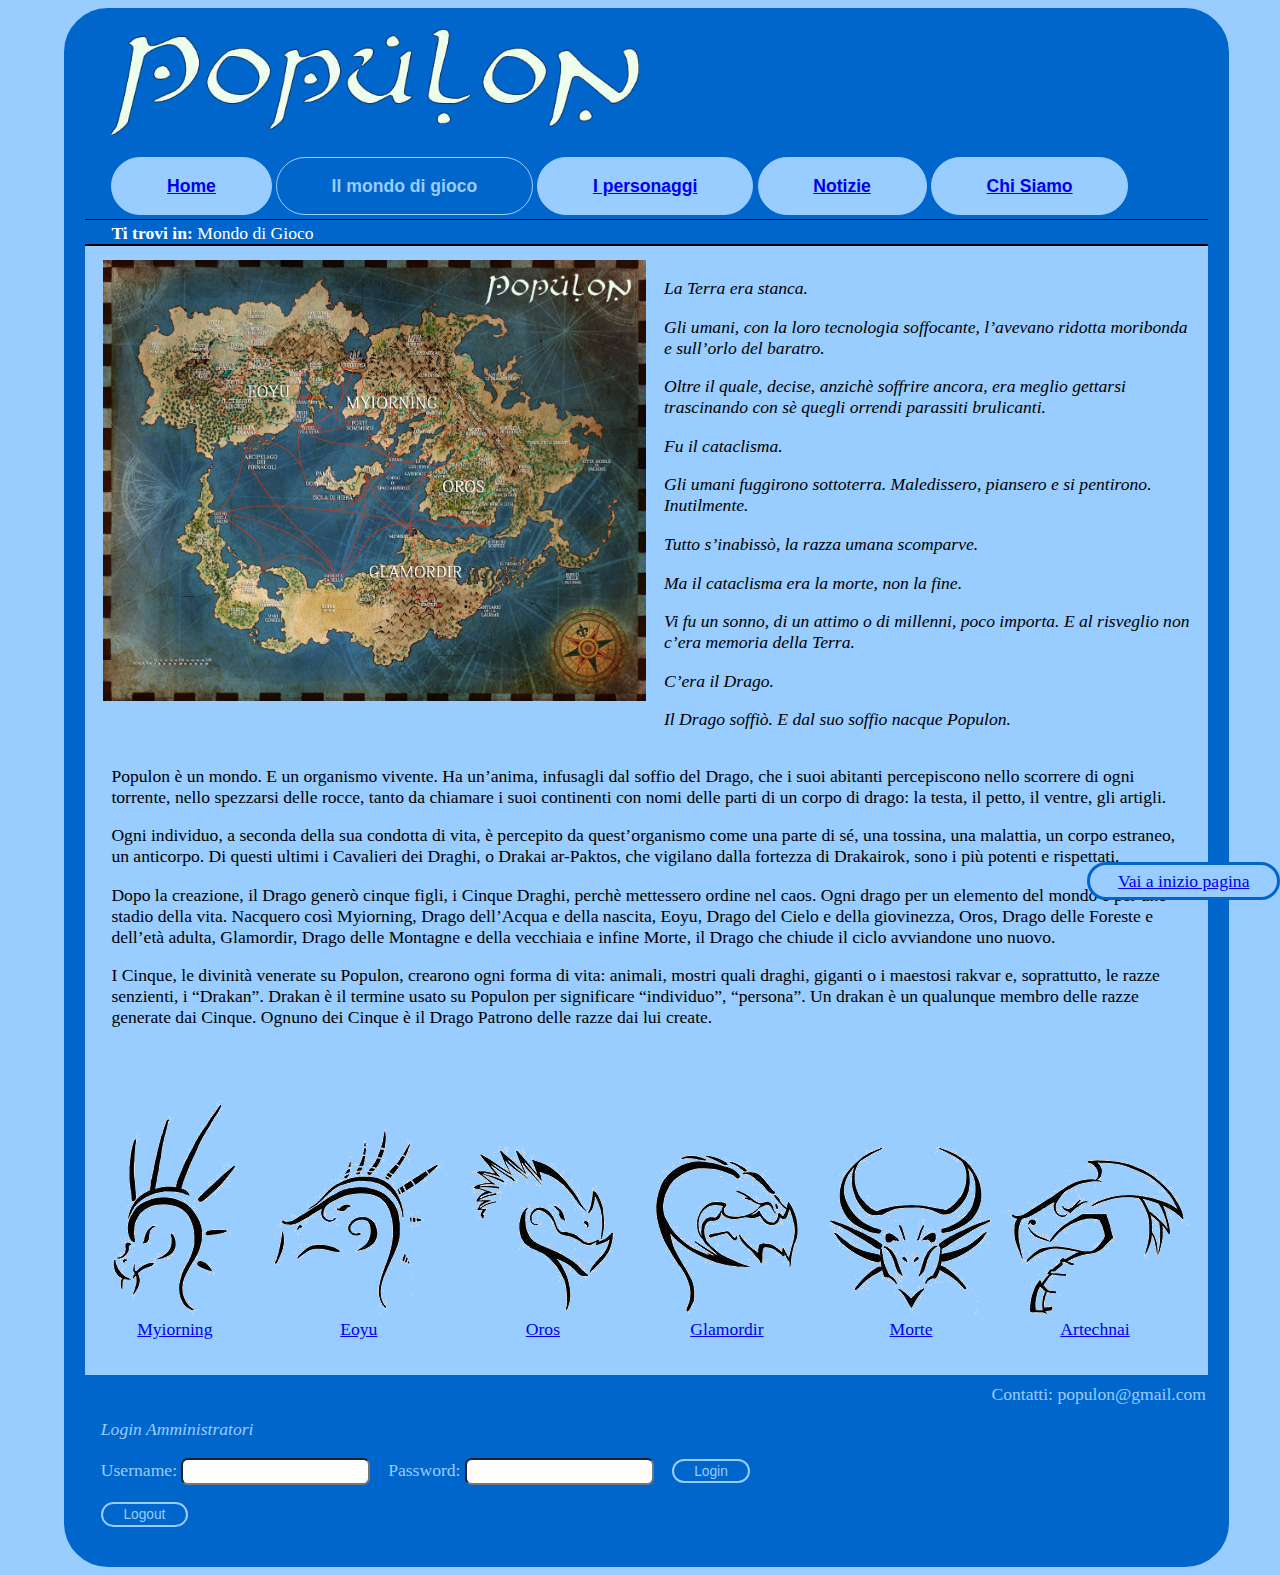
<file: IlMondoDiGioco.html>
<!DOCTYPE html PUBLIC "-//W3C//DTD XHTML 1.0 Strict//EN"
        "http://www.w3.org/TR/xhtml1/DTD/xhtml1-strict.dtd">
<html xmlns="http://www.w3.org/1999/xhtml"  xml:lang="it" lang="it">
<head>
    <title>Populon - Mondo di Gioco</title>
    <meta http-equiv="Content-Type" content="text/html; charset=utf-8"/>
    <meta name="title" content="Populon - Mondo di Gioco" />
    <meta name="description" content="Le terre, gli abitanti, i draghi e le energie arcane che fuse assieme danno vita al mondo di Populon" />
    <meta name="keywords" content="Gioco, ruolo, gdr, fantasy, dadi" />
    <meta name="author" content="Mattia Biggeri, Tommaso Padovan, Diego Baratto, Paolo Bonato" />
    <meta name="language" content="italian it" />
    <meta http-equiv="Content-Script-Type" content="text/javascript"/>
    <link href="PopStyle.css" rel="stylesheet" type="text/css" />
</head>
<body>
	<div class="sbarra">
	<div id="header">
		<!--Titolo fuori dallo schermo-->
		<h1>Populon</h1>
		<img class="head" src="img/titolo.png" alt="Populon" />
		<a class="saltamenu" href="#saltamenu">Salta il menu di navigazione</a>
	</div>
	<!--Barra di navigazione come lista di link e span per la pagina corrente-->
	<div class="nav">
		<ul class="navbar">
			<li class="button link" xml:lang="en" onclick="location.href='index.html';"><a href="index.html" class="link">Home</a></li>
			<li class="button current"><span>Il mondo di gioco</span></li>
			<li class="button link" onclick="location.href='cgi-bin/personaggi.cgi';"><a href="cgi-bin/personaggi.cgi" class="link">I personaggi</a></li>
			<li class="button link" onclick="location.href='cgi-bin/Notizie.cgi';"><a href="cgi-bin/Notizie.cgi" class="link">Notizie</a></li>
			<li class="button link" onclick="location.href='Chi.html';"><a href="Chi.html" class="link">Chi Siamo</a></li>
		</ul>
	</div>
	<div class="breadcrumbs">
	<a name="saltamenu"></a>
		<strong>Ti trovi in:</strong> Mondo di Gioco
	</div>
    <div class="poem">
        <img class="mappa" src="img/mappa.jpg" alt="mappa di populon" />
		<p>La Terra era stanca.</p>
		<p> Gli umani, con la loro tecnologia soffocante, l’avevano ridotta moribonda e sull’orlo del baratro.</p>
		<p> Oltre il quale, decise, anzichè soffrire ancora, era meglio gettarsi trascinando con sè quegli orrendi parassiti brulicanti.</p>
		<p>Fu il cataclisma.</p>
		<p> Gli umani fuggirono sottoterra. Maledissero, piansero e si pentirono. Inutilmente.</p>
		<p> Tutto s’inabissò, la razza umana scomparve.</p>		
		<p>Ma il cataclisma era la morte, non la fine.</p>
		<p>Vi fu un sonno, di un attimo o di millenni, poco importa. E al risveglio non c’era memoria della Terra.</p>
		<p>C’era il Drago.</p>
		<p>Il Drago soffiò. E dal suo soffio nacque Populon.</p>
	</div>
	
	<div class="content">
	
		<p>Populon è un mondo. E un organismo vivente. Ha un’anima, infusagli dal soffio del Drago, che i suoi abitanti percepiscono nello scorrere di ogni torrente,
		nello spezzarsi delle rocce, tanto da chiamare i suoi continenti con nomi delle parti di un corpo di drago: la testa, il petto, il ventre, gli artigli.</p>
		
		<p>Ogni individuo, a seconda della sua condotta di vita, è percepito da quest’organismo come una parte di sé, una tossina, una malattia, un corpo estraneo, un anticorpo.
		Di questi ultimi i Cavalieri dei Draghi, o Drakai ar-Paktos, che vigilano dalla fortezza di Drakairok, sono i più potenti e rispettati.</p>
		
		<p>Dopo la creazione, il Drago generò cinque figli, i Cinque Draghi, perchè mettessero ordine nel caos.
		Ogni drago per un elemento del mondo e per uno stadio della vita.
		Nacquero così Myiorning, Drago dell’Acqua e della nascita, Eoyu, Drago del Cielo e della giovinezza, Oros, Drago delle Foreste e dell’età adulta,
		Glamordir, Drago delle Montagne e della vecchiaia e infine Morte, il Drago che chiude il ciclo avviandone uno nuovo.</p>
		
		<p>I Cinque, le divinità venerate su Populon, crearono ogni forma di vita: animali, mostri quali draghi, giganti o i maestosi rakvar e, soprattutto,
		le razze senzienti, i “Drakan”.
		Drakan è il termine usato su Populon per significare “individuo”, “persona”. Un drakan è un qualunque membro delle razze generate dai Cinque.
		Ognuno dei Cinque è il Drago Patrono delle razze dai lui create. </p>

		<a class="saltamenu" href="#saltadraghi">Salta il menu dei draghi</a>
	
	</div>
	<div class="dragowrapper">
	<div class="draghirazze">
		<a href="miorning.html">
		<img class="sdrago" src="img/simbolomiorning.png" alt="Simbolo di Myiorning" />
		</a>
		<span><a href="miorning.html">Myiorning</a></span>
	</div>
	<div class="draghirazze">
		<a href="eoyu.html">
		<img class="sdrago"  src="img/simboloeoyu.png" alt="Simbolo di Eoyu" />
		</a>
		<span><a href="eoyu.html">Eoyu</a></span>
	</div>
	<div class="draghirazze">
		<a href="oros.html">
		<img class="sdrago"  src="img/simbolooros.png" alt="Simbolo di Oros" />
		</a>
		<span><a href="oros.html">Oros</a></span>
	</div>
	<div class="draghirazze">
		<a href="glamordir.html">
		<img class="sdrago"  src="img/simbologlamordir.png" alt="Simbolo di Glamordir"/>
		</a>
		<span><a href="glamordir.html">Glamordir</a></span>
	</div>
	<div class="draghirazze">
		<a href="morte.html">
		<img class="sdrago"  src="img/simbolomorte.png" alt="Simbolo di Morte" />
		</a>
		<span><a href="morte.html">Morte</a></span>
	</div>
	<div class="draghirazze">
		<a href="artechnai.html">
		<img class="sdrago"  src="img/simboloartechnai.png" alt="Simbolo dell'Artechnai"/>
		</a>
		<span><a href="artechnai.html">Artechnai</a></span>
	<a name="saltadraghi"></a>
	<a href="#header" class="goup">Vai a inizio pagina</a>
	</div>
	</div>

	<div id="footer">Contatti: populon@gmail.com
		<div class="login">
			<span>Login Amministratori</span>
			<form action="cgi-bin/login.cgi" method="post" title="usernameandpassword">
				<p>Username:
					<input title="username" name="username" type="text" />
					Password:
					<input title="passwoed" name="password" type="password" />
					<input value="Login" type="submit" />
				</p>
			</form>
			<form action="cgi-bin/logout.cgi" method="post" title="logout">
				<p><input value="Logout" type="submit" /></p>
			</form>
		</div>
	</div>
	</div>
</body>
</html>
</file>
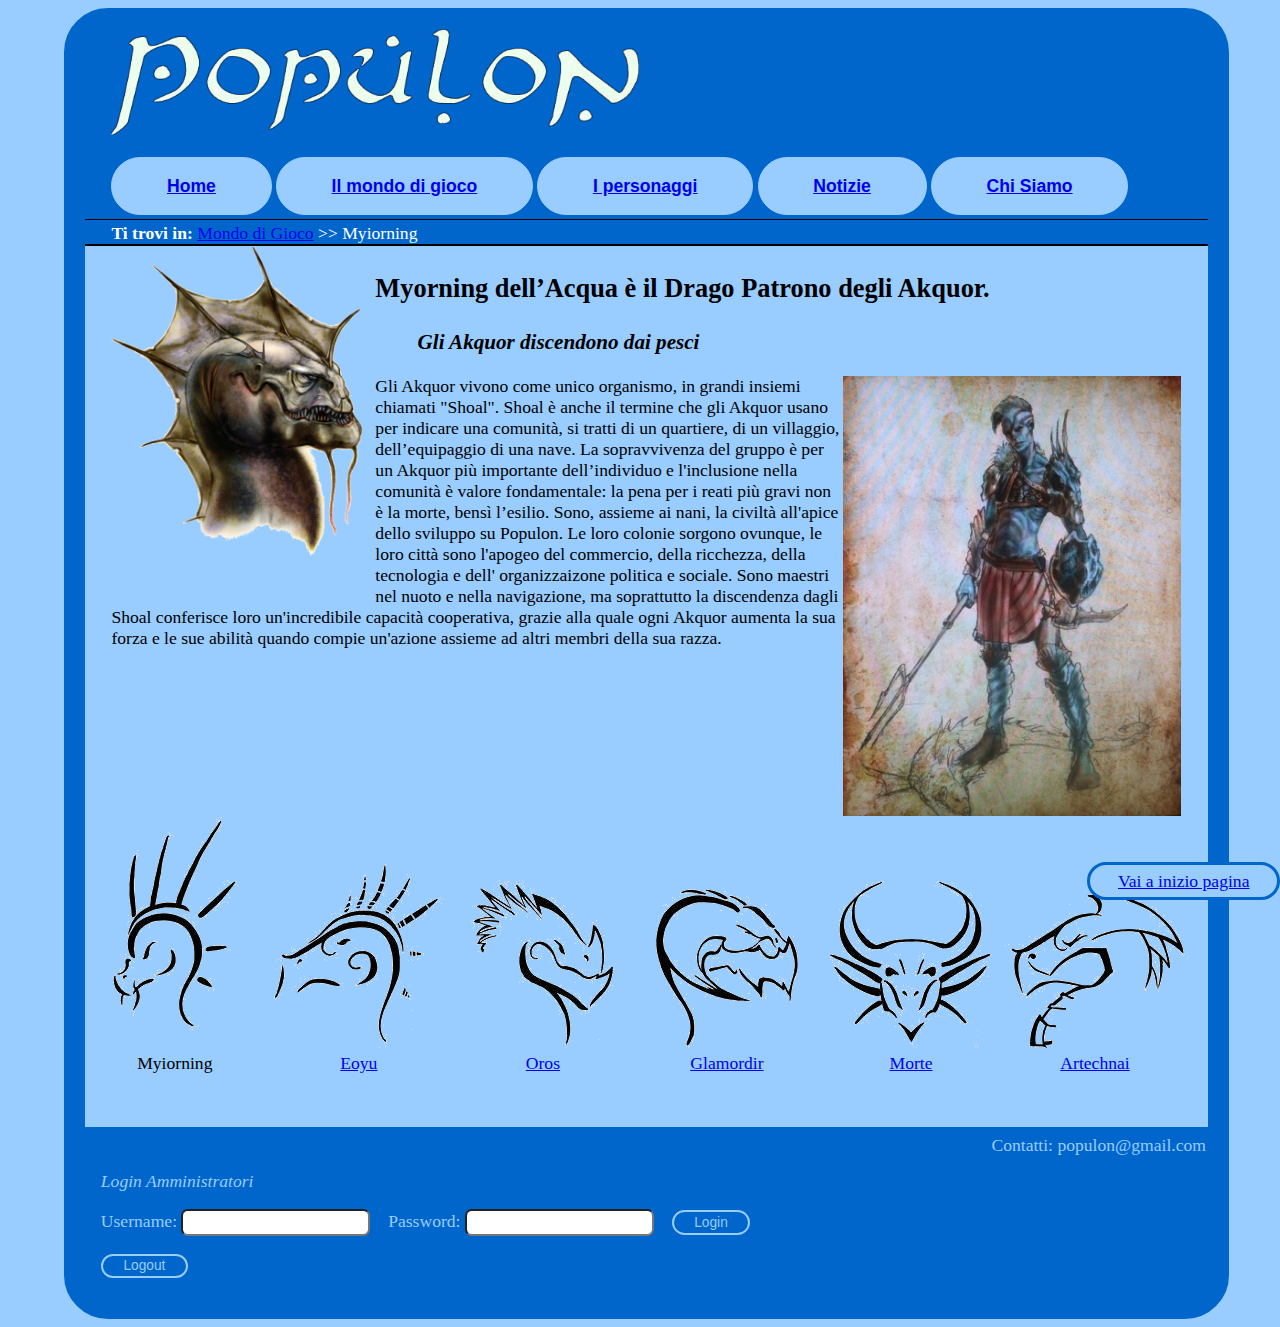
<file: miorning.html>
<!DOCTYPE html PUBLIC "-//W3C//DTD XHTML 1.0 Strict//EN"
        "http://www.w3.org/TR/xhtml1/DTD/xhtml1-strict.dtd">
<html xmlns="http://www.w3.org/1999/xhtml"  xml:lang="it" lang="it">
<head>
    <title>Populon - Myiorning</title>
    <meta http-equiv="Content-Type" content="text/html; charset=utf-8"/>
    <meta name="title" content="Populon - Myiorning" />
    <meta name="description" content="I draghi di Populon: Myiorning" />
    <meta name="keywords" content="Gioco, ruolo, gdr, fantasy, dadi" />
    <meta name="author" content="Mattia Biggeri, Tommaso Padovan, Diego Baratto, Paolo Bonato" />
    <meta name="language" content="italian it" />
    <meta http-equiv="Content-Script-Type" content="text/javascript"/>
    <link href="PopStyle.css" rel="stylesheet" type="text/css" />
</head>
<body>
	<div class="sbarra">
	<div id="header">
		<!--Titolo fuori dallo schermo-->
		<h1>Populon</h1>
		<img class="head" src="img/titolo.png" alt="Populon" />
		<a class="saltamenu" href="#saltamenu">Salta il menu di navigazione</a>
	</div>
	<!--Barra di navigazione come lista di link e span per la pagina corrente-->
	<div class="nav">
		<ul class="navbar">
			<li class="button link" xml:lang="en" onclick="location.href='index.html';"><a href="index.html" class="link">Home</a></li>
			<li class="button link" onclick="location.href='IlMondoDiGioco.html';"><a href="IlMondoDiGioco.html" class="link">Il mondo di gioco</a></li>
			<li class="button link" onclick="location.href='cgi-bin/personaggi.cgi';"><a href="cgi-bin/personaggi.cgi" class="link">I personaggi</a></li>
			<li class="button link" onclick="location.href='cgi-bin/Notizie.cgi';"><a href="cgi-bin/Notizie.cgi" class="link">Notizie</a></li>
			<li class="button link" onclick="location.href='Chi.html';"><a href="Chi.html" class="link">Chi Siamo</a></li>
		</ul>
	</div>
	<div class="breadcrumbs">
	<a name="saltamenu"></a>
		<strong>Ti trovi in:</strong> <a href="IlMondoDiGioco.html">Mondo di Gioco</a> &gt;&gt; Myiorning
	</div>
	<div class="content">
		<img class="idrago" src="img/D_miorning_t.png" alt="Raffigurazione di Myorning" />
		<h2>Myorning dell’Acqua è il Drago Patrono degli Akquor.</h2> 
		
		<h3 class="razza">Gli Akquor discendono dai pesci</h3>
		
		<img class="irazzar" src="img/akquor.jpg" alt="Raffigurazione di un Akquor" />
		
		<p class="desc">Gli Akquor vivono come unico organismo, in grandi insiemi chiamati "Shoal". Shoal è anche il termine che gli Akquor usano 
		per indicare una comunità, si tratti di un quartiere, di un villaggio, dell’equipaggio di una nave. La sopravvivenza del gruppo è per un Akquor più 
		importante dell’individuo e l'inclusione nella comunità è valore fondamentale: la pena per i reati più gravi non è la morte, bensì l’esilio.
		Sono, assieme ai nani, la civiltà all'apice dello sviluppo su Populon. Le loro colonie sorgono ovunque,
		le loro città sono l'apogeo del commercio, della ricchezza, della tecnologia e dell' organizzaizone politica e sociale.
		Sono maestri nel nuoto e nella navigazione, ma soprattutto la discendenza dagli Shoal conferisce loro un'incredibile capacità cooperativa, 
		grazie alla quale ogni Akquor aumenta la sua forza e le sue abilità quando compie un'azione assieme ad altri membri della sua razza. </p>

		<a class="saltamenu" href="#saltadraghi">Salta il menu dei draghi</a>
		
	</div>
	<div class="dragowrapper">
	<div class="draghirazze">
		<img class="sdrago" src="img/simbolomiorning.png" alt="Simbolo di Myiorning" />
		<p>Myiorning</p>
	</div>
	<div class="draghirazze">
		<a href="eoyu.html">
		<img class="sdrago"  src="img/simboloeoyu.png" alt="Simbolo di Eoyu" />
		</a>
		<span><a href="eoyu.html">Eoyu</a></span>
	</div>
	<div class="draghirazze">
		<a href="oros.html">
		<img class="sdrago"  src="img/simbolooros.png" alt="Simbolo di Oros" />
		</a>
		<span><a href="oros.html">Oros</a></span>
	</div>
	<div class="draghirazze">
		<a href="glamordir.html">
		<img class="sdrago"  src="img/simbologlamordir.png" alt="Simbolo di Glamordir"/>
		</a>
		<span><a href="glamordir.html">Glamordir</a></span>
	</div>
	<div class="draghirazze">
		<a href="morte.html">
		<img class="sdrago"  src="img/simbolomorte.png" alt="Simbolo di Morte" />
		</a>
		<span><a href="morte.html">Morte</a></span>
	</div>
	<div class="draghirazze">
		<a href="artechnai.html">
		<img class="sdrago"  src="img/simboloartechnai.png" alt="Simbolo dell'Artechnai"/>
		</a>
		<span><a href="artechnai.html">Artechnai</a></span>
	
	<a name="saltadraghi"></a>
	<a href="#header"  class="goup">Vai a inizio pagina</a>
	</div>
	</div>

	<div id="footer">Contatti: populon@gmail.com
		<div class="login">
			<span>Login Amministratori</span>
			<form action="cgi-bin/login.cgi" method="post" title="usernameandpassword">
				<p>Username:
					<input title="username" name="username" type="text" />
					Password:
					<input title="passwoed" name="password" type="password" />
					<input value="Login" type="submit" />
				</p>
			</form>
			<form action="cgi-bin/logout.cgi" method="post" title="logout">
				<p><input value="Logout" type="submit" /></p>
			</form>
		</div>
	</div>
	</div>
</body>
</html>
</file>
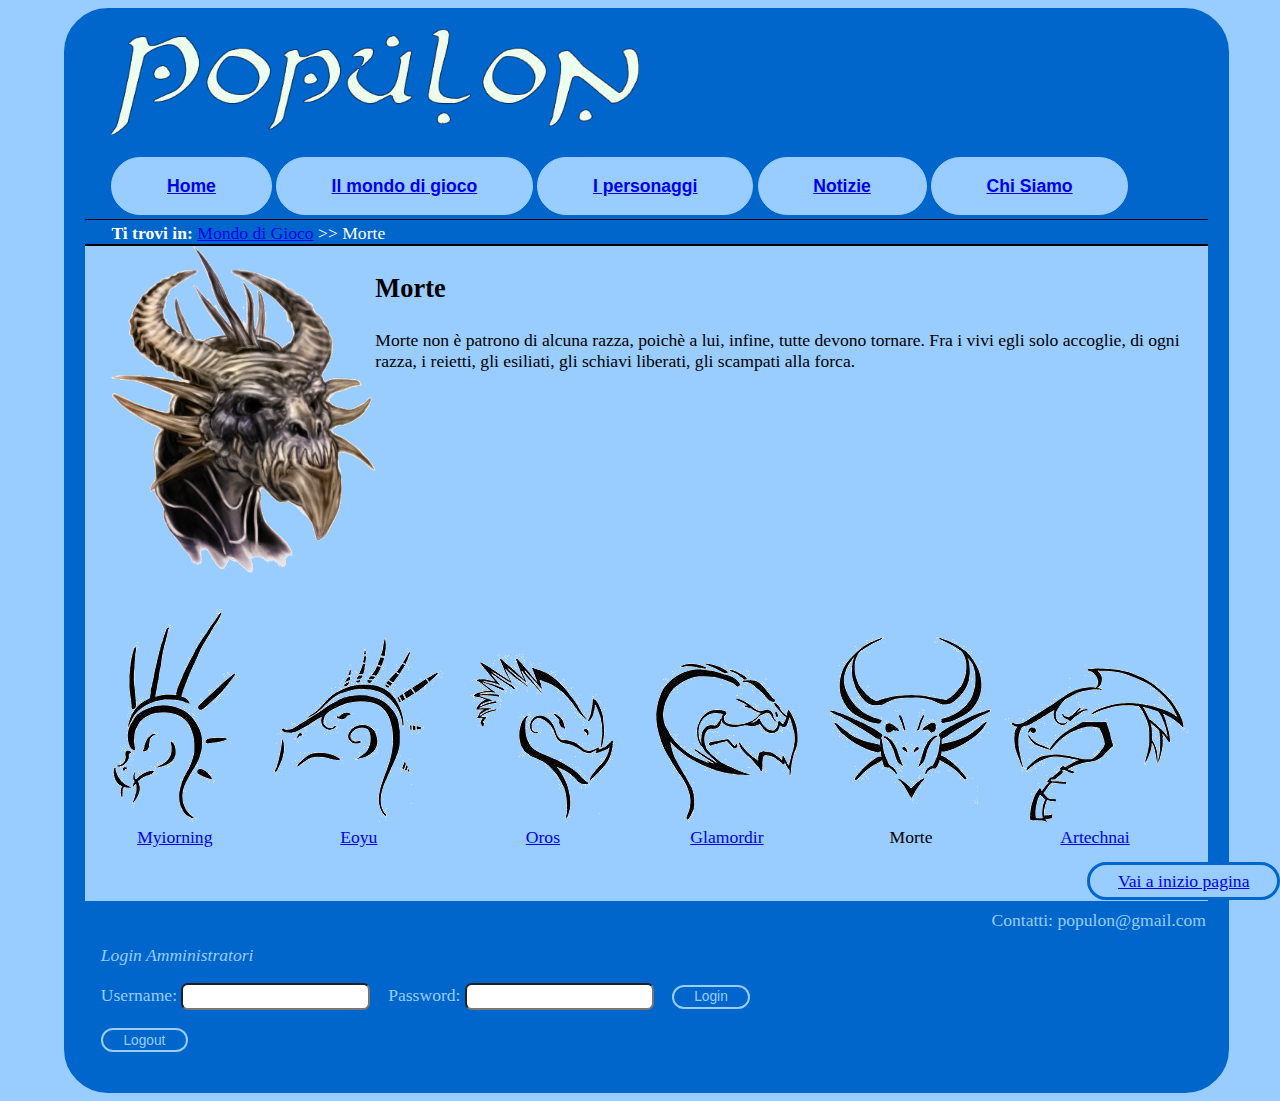
<file: morte.html>
<!DOCTYPE html PUBLIC "-//W3C//DTD XHTML 1.0 Strict//EN"
        "http://www.w3.org/TR/xhtml1/DTD/xhtml1-strict.dtd">
<html xmlns="http://www.w3.org/1999/xhtml"  xml:lang="it" lang="it">
<head>
    <title>Populon - Morte</title>
    <meta http-equiv="Content-Type" content="text/html; charset=utf-8"/>
    <meta name="title" content="Populon - Morte" />
    <meta name="description" content="I draghi di Populon: Morte" />
    <meta name="keywords" content="Gioco, ruolo, gdr, fantasy, dadi" />
    <meta name="author" content="Mattia Biggeri, Tommaso Padovan, Diego Baratto, Paolo Bonato" />
    <meta name="language" content="italian it" />
    <meta http-equiv="Content-Script-Type" content="text/javascript"/>
    <link href="PopStyle.css" rel="stylesheet" type="text/css" />
</head>
<body>
	<div class="sbarra">
	<div id="header">
		<!--Titolo fuori dallo schermo-->
		<h1>Populon</h1>
		<img class="head" src="img/titolo.png" alt="Populon" />
		<a class="saltamenu" href="#saltamenu">Salta il menu di navigazione</a>
	</div>
	<!--Barra di navigazione come lista di link e span per la pagina corrente-->
	<div class="nav">
		<ul class="navbar">
			<li class="button link" xml:lang="en" onclick="location.href='index.html';"><a href="index.html" class="link">Home</a></li>
			<li class="button link" onclick="location.href='IlMondoDiGioco.html';"><a href="IlMondoDiGioco.html" class="link">Il mondo di gioco</a></li>
			<li class="button link" onclick="location.href='cgi-bin/personaggi.cgi';"><a href="cgi-bin/personaggi.cgi" class="link">I personaggi</a></li>
			<li class="button link" onclick="location.href='cgi-bin/Notizie.cgi';"><a href="cgi-bin/Notizie.cgi" class="link">Notizie</a></li>
			<li class="button link" onclick="location.href='Chi.html';"><a href="Chi.html" class="link">Chi Siamo</a></li>
		</ul>
	</div>
	<div class="breadcrumbs">
	<a name="saltamenu"></a>
		<strong>Ti trovi in:</strong> <a href="IlMondoDiGioco.html">Mondo di Gioco</a> &gt;&gt; Morte
	</div>
	<div class="content">
		<img class="idrago" src="img/D_morte_t.png" alt="Raffigurazione di Morte" />
		<h2>Morte</h2>
		
		<p class="desc">Morte non è patrono di alcuna razza, poichè a lui, infine, tutte devono tornare.
		Fra i vivi egli solo accoglie, di ogni razza, i reietti, gli esiliati, gli schiavi liberati, gli scampati alla forca. </p>

		<a class="saltamenu" href="#saltadraghi">Salta il menu dei draghi</a>
	</div>
	<div class="dragowrapper">
	<div class="draghirazze">
		<a href="miorning.html">
		<img class="sdrago" src="img/simbolomiorning.png" alt="Simbolo di Myiorning" />
		</a>
		<span><a href="miorning.html">Myiorning</a></span>
	</div>
	<div class="draghirazze">
		<a href="eoyu.html">
		<img class="sdrago"  src="img/simboloeoyu.png" alt="Simbolo di Eoyu" />
		</a>
		<span><a href="eoyu.html">Eoyu</a></span>
	</div>
	<div class="draghirazze">
		<a href="oros.html">
		<img class="sdrago"  src="img/simbolooros.png" alt="Simbolo di Oros" />
		</a>
		<span><a href="oros.html">Oros</a></span>
	</div>
	<div class="draghirazze">
		<a href="glamordir.html">
		<img class="sdrago"  src="img/simbologlamordir.png" alt="Simbolo di Glamordir"/>
		</a>
		<span><a href="glamordir.html">Glamordir</a></span>
	</div>
	<div class="draghirazze">
		<img class="sdrago"  src="img/simbolomorte.png" alt="Simbolo di Morte" />
		<p>Morte</p>
	</div>
	<div class="draghirazze">
		<a href="artechnai.html">
		<img class="sdrago"  src="img/simboloartechnai.png" alt="Simbolo dell'Artechnai"/>
		</a>
		<span><a href="artechnai.html">Artechnai</a></span>
	<a name="saltadraghi"></a>
	<a href="#header" class="goup">Vai a inizio pagina</a>
	</div>
	</div>

	<div id="footer">Contatti: populon@gmail.com
		<div class="login">
			<span>Login Amministratori</span>
			<form action="cgi-bin/login.cgi" method="post" title="usernameandpassword">
				<p>Username:
					<input title="username" name="username" type="text" />
					Password:
					<input title="passwoed" name="password" type="password" />
					<input value="Login" type="submit" />
				</p>
			</form>
			<form action="cgi-bin/logout.cgi" method="post" title="logout">
				<p><input value="Logout" type="submit" /></p>
			</form>
		</div>
	</div>
	</div>
</body>
</html>
</file>
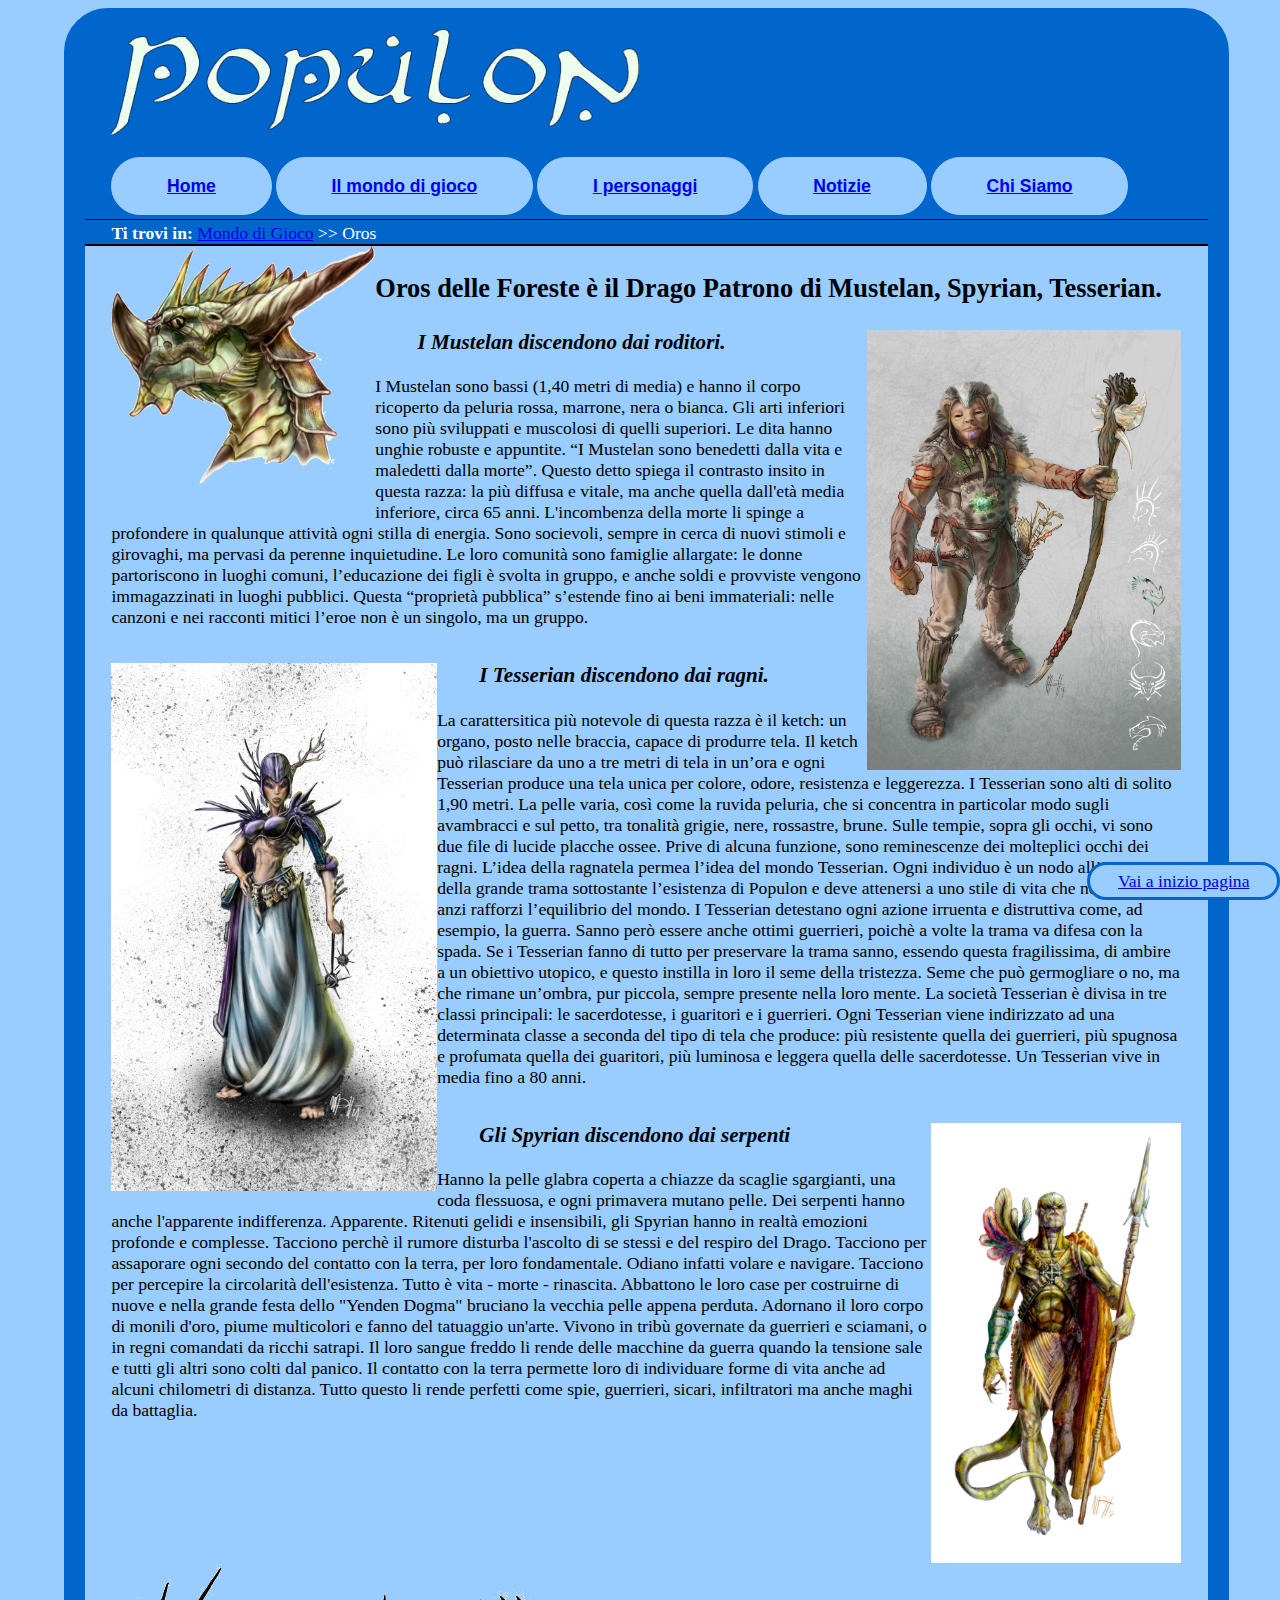
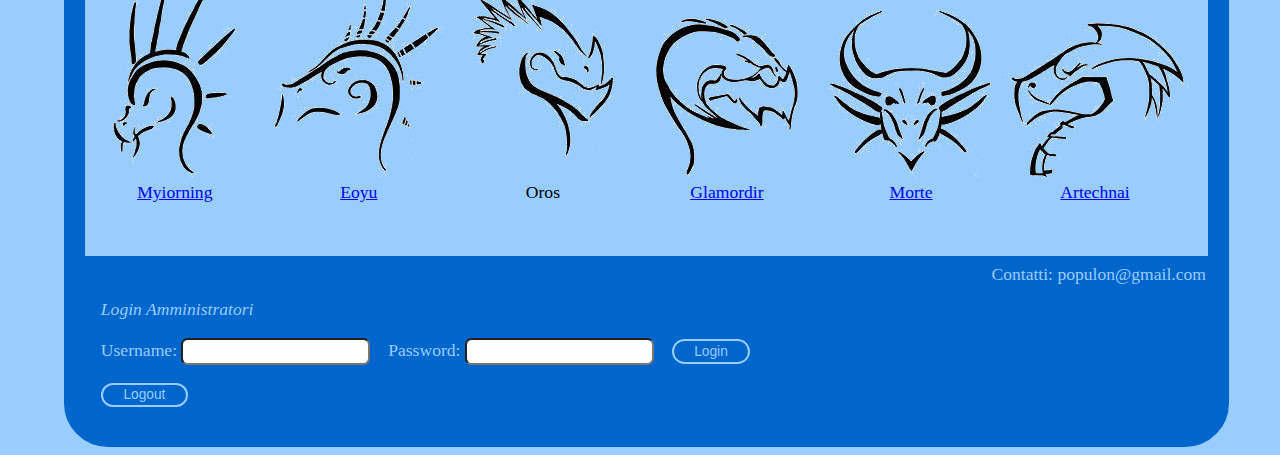
<file: oros.html>
<!DOCTYPE html PUBLIC "-//W3C//DTD XHTML 1.0 Strict//EN"
        "http://www.w3.org/TR/xhtml1/DTD/xhtml1-strict.dtd">
<html xmlns="http://www.w3.org/1999/xhtml"  xml:lang="it" lang="it">
<head>
    <title>Populon - Oros</title>
    <meta http-equiv="Content-Type" content="text/html; charset=utf-8"/>
    <meta name="title" content="Populon - Oros" />
    <meta name="description" content="I draghi di Populon: Oros" />
    <meta name="keywords" content="Gioco, ruolo, gdr, fantasy, dadi" />
    <meta name="author" content="Mattia Biggeri, Tommaso Padovan, Diego Baratto, Paolo Bonato" />
    <meta name="language" content="italian it" />
    <meta http-equiv="Content-Script-Type" content="text/javascript"/>
    <link href="PopStyle.css" rel="stylesheet" type="text/css"/>
</head>
<body>
	<div class="sbarra">
	<div id="header">
		<!--Titolo fuori dallo schermo-->
		<h1>Populon</h1>
		<img class="head" src="img/titolo.png" alt="Populon" />
		<a class="saltamenu" href="#saltamenu">Salta il menu di navigazione</a>
	</div>
	<!--Barra di navigazione come lista di link e span per la pagina corrente-->
	<div class="nav">
		<ul class="navbar">
			<li class="button link" xml:lang="en" onclick="location.href='index.html';"><a href="index.html" class="link">Home</a></li>
			<li class="button link" onclick="location.href='IlMondoDiGioco.html';"><a href="IlMondoDiGioco.html" class="link">Il mondo di gioco</a></li>
			<li class="button link" onclick="location.href='cgi-bin/personaggi.cgi';"><a href="cgi-bin/personaggi.cgi" class="link">I personaggi</a></li>
			<li class="button link" onclick="location.href='cgi-bin/Notizie.cgi';"><a href="cgi-bin/Notizie.cgi" class="link">Notizie</a></li>
			<li class="button link" onclick="location.href='Chi.html';"><a href="Chi.html" class="link">Chi Siamo</a></li>
		</ul>
	</div>
	<div class="breadcrumbs">
	<a name="saltamenu"></a>
		<strong>Ti trovi in:</strong> <a href="IlMondoDiGioco.html">Mondo di Gioco</a> &gt;&gt; Oros
	</div>
	<div class="content">
		<img class="idrago" src="img/D_oros_t.png" alt="Raffigurazione di Oros" />
		
		<h2>Oros delle Foreste è il Drago Patrono di Mustelan, Spyrian, Tesserian.</h2>
		
		<img class="irazzar" src="img/mustelanDEF.jpg" alt="Raffigurazione di un Mustelan" />
		<h3 class="razza">I Mustelan discendono dai roditori. </h3>
		
		<p class="desc">I Mustelan sono bassi (1,40 metri di media) e hanno il corpo ricoperto da peluria rossa, marrone, nera o bianca. 
		Gli arti inferiori sono più sviluppati e muscolosi di quelli superiori. Le dita hanno unghie robuste e appuntite. 
		“I Mustelan sono benedetti dalla vita e maledetti dalla morte”. Questo detto spiega il contrasto insito in questa razza:
		la più diffusa e vitale, ma anche quella dall'età media inferiore, circa 65 anni.
		L'incombenza della morte li spinge a profondere in qualunque attività ogni stilla di energia. 
		Sono socievoli, sempre in cerca di nuovi stimoli e girovaghi, ma pervasi da perenne inquietudine. 
		Le loro comunità sono famiglie allargate: le donne partoriscono in luoghi comuni, l’educazione dei figli è svolta in gruppo,
		e anche soldi e provviste vengono immagazzinati in luoghi pubblici. Questa “proprietà pubblica” s’estende fino ai beni immateriali:
		nelle canzoni e nei racconti mitici l’eroe non è un singolo, ma un gruppo.</p>
		
		<img class="irazzal" src="img/tesserian_f.jpg" alt="Raffigurazione di un Tesserian" />
		<h3 class="razza">I Tesserian discendono dai ragni.</h3>
		
		<p class="desc">La carattersitica più notevole di questa razza è il ketch: un organo, posto nelle braccia, capace di produrre tela. 
		Il ketch può rilasciare da uno a tre metri di tela in un’ora e ogni Tesserian produce una tela unica per colore, odore, resistenza e leggerezza.
		I Tesserian sono alti di solito 1,90 metri. La pelle varia, così come la ruvida peluria, che si concentra in particolar modo sugli avambracci e sul petto, 
		tra tonalità grigie, nere, rossastre, brune.
		Sulle tempie, sopra gli occhi, vi sono due file di lucide placche ossee. Prive di alcuna funzione, sono reminescenze dei molteplici occhi dei ragni.
		L’idea della ragnatela permea l’idea del mondo Tesserian. Ogni individuo è un nodo all’interno della grande trama sottostante l’esistenza di Populon
		e deve attenersi a uno stile di vita che non alteri ma anzi rafforzi l’equilibrio del mondo.
		I Tesserian detestano ogni azione irruenta e distruttiva come, ad esempio, la guerra. Sanno però essere anche ottimi guerrieri,
		poichè a volte la trama va difesa con la spada.
		Se i Tesserian fanno di tutto per preservare la trama sanno, essendo questa fragilissima, di ambire a un obiettivo utopico,
		e questo instilla in loro il seme della tristezza. Seme che può germogliare o no, ma che rimane un’ombra, pur piccola,
		sempre presente nella loro mente.
		La società Tesserian è divisa in tre classi principali: le sacerdotesse, i guaritori e i guerrieri.
		Ogni Tesserian viene indirizzato ad una determinata classe a seconda del tipo di tela che produce: più resistente quella dei guerrieri, più spugnosa e profumata quella dei guaritori, più luminosa e leggera quella delle sacerdotesse.
		Un Tesserian vive in media fino a 80 anni. </p>
		
		<img class="irazzar" src="img/spyrian-colored.jpg" alt="Raffigurazione di uno Spyrian" />
		<h3 class="razza">Gli Spyrian discendono dai serpenti</h3>
		
		<p class="desc">Hanno la pelle glabra coperta a chiazze da scaglie sgargianti, una coda flessuosa, e ogni primavera mutano pelle.
		Dei serpenti hanno anche l'apparente indifferenza. Apparente.
		Ritenuti gelidi e insensibili, gli Spyrian hanno in realtà emozioni profonde e complesse.
		Tacciono perchè il rumore disturba l'ascolto di se stessi e del respiro del Drago.
		Tacciono per assaporare ogni secondo del contatto con la terra, per loro fondamentale. Odiano infatti volare e navigare.
		Tacciono per percepire la circolarità dell'esistenza. Tutto è vita - morte - rinascita.
		Abbattono le loro case per costruirne di nuove e nella grande festa dello "Yenden Dogma" bruciano la vecchia pelle appena perduta.
		Adornano il loro corpo di monili d'oro, piume multicolori e fanno del tatuaggio un'arte.
		Vivono in tribù governate da guerrieri e sciamani, o in regni comandati da ricchi satrapi.
		Il loro sangue freddo li rende delle macchine da guerra quando la tensione sale e tutti gli altri sono colti dal panico.
		Il contatto con la terra permette loro di individuare forme di vita anche ad alcuni chilometri di distanza. Tutto questo li rende perfetti come spie,
		guerrieri, sicari, infiltratori ma anche maghi da battaglia.</p>

		<a class="saltamenu" href="#saltadraghi">Salta il menu dei draghi</a>
		
	</div>
	<div class="dragowrapper">
	<div class="draghirazze">
		<a href="miorning.html">
		<img class="sdrago" src="img/simbolomiorning.png" alt="Simbolo di Myiorning" />
		</a>
		<span><a href="miorning.html">Myiorning</a></span>
	</div>
	<div class="draghirazze">
		<a href="eoyu.html">
		<img class="sdrago"  src="img/simboloeoyu.png" alt="Simbolo di Eoyu" />
		</a>
		<span><a href="eoyu.html">Eoyu</a></span>
	</div>
	<div class="draghirazze">
		<img class="sdrago"  src="img/simbolooros.png" alt="Simbolo di Oros" />
		<p>Oros</p>
	</div>
	<div class="draghirazze">
		<a href="glamordir.html">
		<img class="sdrago"  src="img/simbologlamordir.png" alt="Simbolo di Glamordir"/>
		</a>
		<span><a href="glamordir.html">Glamordir</a></span>
	</div>
	<div class="draghirazze">
		<a href="morte.html">
		<img class="sdrago"  src="img/simbolomorte.png" alt="Simbolo di Morte" />
		</a>
		<span><a href="morte.html">Morte</a></span>
	</div>
	<div class="draghirazze">
		<a href="artechnai.html">
		<img class="sdrago"  src="img/simboloartechnai.png" alt="Simbolo dell'Artechnai"/>
		</a>
		<span><a href="artechnai.html">Artechnai</a></span>
	<a name="saltadraghi"></a>
	<a href="#header" class="goup">Vai a inizio pagina</a>
	</div>
	</div>

	<div id="footer">Contatti: populon@gmail.com
		<div class="login">
			<span>Login Amministratori</span>
			<form action="cgi-bin/login.cgi" method="post" title="usernameandpassword">
				<p>Username:
					<input title="username" name="username" type="text" />
					Password:
					<input title="passwoed" name="password" type="password" />
					<input value="Login" type="submit" />
				</p>
			</form>
			<form action="cgi-bin/logout.cgi" method="post" title="logout">
				<p><input value="Logout" type="submit" /></p>
			</form>
		</div>
	</div>
	</div>
</body>
</html>
</file>
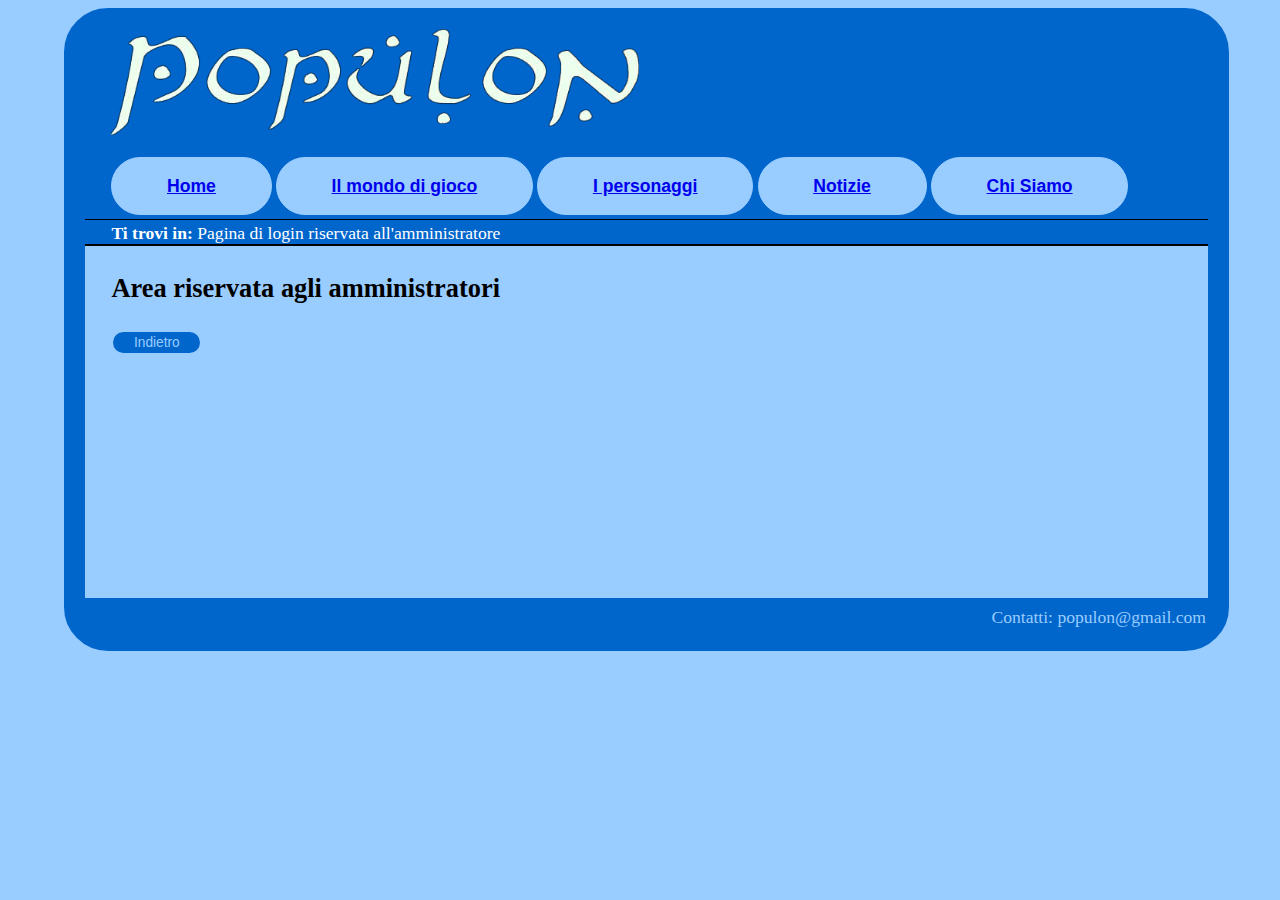
<file: restricted.html>
<!DOCTYPE html PUBLIC "-//W3C//DTD XHTML 1.0 Strict//EN"
        "http://www.w3.org/TR/xhtml1/DTD/xhtml1-strict.dtd">
<html xmlns="http://www.w3.org/1999/xhtml"  xml:lang="it" lang="it">
<head>
    <title>Populon</title>
    <meta http-equiv="Content-Type" content="text/html; charset=utf-8"/>
    <meta name="title" content="Populon" />
    <meta name="description" content="Area amministratori" />
    <meta name="keywords" content="Gioco, ruolo, gdr, fantasy, dadi" />
    <meta name="author" content="Mattia Biggeri, Tommaso Padovan, Diego Baratto, Paolo Bonato" />
    <meta name="language" content="italian it" />
    <meta http-equiv="Content-Script-Type" content="text/javascript"/>
    <link href="PopStyle.css" rel="stylesheet" type="text/css" />
</head>
<body>
	<div class="sbarra">
	<div id="header">
		<!--Titolo fuori dallo schermo-->
		<h1>Populon</h1>
		<img class="head" src="img/titolo.png" alt="Populon"/>
		<a class="saltamenu" href="#saltamenu">Salta il menu di navigazione</a>
	</div>
	<!--Barra di navigazione come lista di link e span per la pagina corrente-->
	<div class="nav">
		<ul class="navbar">
			<li class="button link" xml:lang="en" onclick="location.href='index.html';"><a href="index.html" class="link">Home</a></li>
			<li class="button link" onclick="location.href='IlMondoDiGioco.html';"><a href="IlMondoDiGioco.html" class="link">Il mondo di gioco</a></li>
			<li class="button link" onclick="location.href='cgi-bin/personaggi.cgi';"><a href="cgi-bin/personaggi.cgi" class="link">I personaggi</a></li>
			<li class="button link" onclick="location.href='cgi-bin/Notizie.cgi';"><a href="cgi-bin/Notizie.cgi" class="link">Notizie</a></li>
			<li class="button link" onclick="location.href='Chi.html';"><a href="Chi.html" class="link">Chi Siamo</a></li>
		</ul>
	</div>
	<div class="breadcrumbs">
	<a name="saltamenu"></a>
		<strong>Ti trovi in:</strong> Pagina di login riservata all'amministratore
	</div>
	<div class="content">
		<h2>Area riservata agli amministratori</h2>
		<form action='/populon/index.html' method='post'>
			<p><input type='submit' value='Indietro'/></p>
		</form>
	</div>
	<div id="footer">Contatti: populon@gmail.com
	</div>
	</div>
</body>
</html>
</file>
<file: PopStyle.css>
/* -- Definizione del layout principale -- */

body{
	width:91%;
	margin-left:4.5%;
	margin-right:4.5%;
	padding-left:0.5%;
	padding-right:0.5%;
	font-size:1.1em;
	background: #99ccff;
}

.sbarra{
	border-top: 1.2em solid #0066cc;
	border-bottom: 1.2em solid #0066cc;
	border-right: 1.2em solid #0066cc;
	border-left: 1.2em solid #0066cc;
	-moz-border-radius:2.5em;
	-webkit-border-radius:2.5em;
	border-radius: 2.5em;
}

/* -- Modellazione dell'intestazione del sito -- */

#header{
	color:black;
	background-color: #0066cc;
	padding-left: 1.5em;
	padding-right: 1.5em;
	padding-bottom: 0.8em;
}

#header h1{
	position:absolute;
	left:-1000em;
}

#header .head{
	width: 30em;
	height: 6em;
}

.saltamenu{
	position:absolute;
	left:-1000em;
}

/* -- Barra di navigazione e breadcrumbs -- */

.nav{
	padding:0.2em;
	padding-left:1.5em;
	border:0em;
	border-bottom:0.1em solid black;
	background-color: #0066cc;
}


ul.navbar{
	margin:0em;
	padding:0em;
	list-style:none;
}

li.button{
	background-color:#99ccff;
	-moz-border-radius:5em;
	-webkit-border-radius:5em;
	border-radius:5em;
	border:0.1em solid #99ccff;
	display:inline-block;
	font-family:Arial;
	font-size:1em;
	font-weight: bold;	
	padding:1em 5%;
	cursor:pointer;
}

li.link:hover {
	background-color:#0066cc;
	color:#99ccff;
}

a.link:hover{
	background-color:#0066cc;
	color:#99ccff;
}

li.link:active {
	position:relative;
	top:0.1em;
}

li.current{
	background-color:#0066cc;
	color:#99ccff;
}

div.breadcrumbs{
	border-bottom:0.12em solid black;
	padding-top: 0.2em;
	padding-left: 1.5em;
	padding-right: 1.5em;
	color: #ffffff;
	background-color: #0066cc;
}

/* -- Footer -- */

#footer{
	background-color: #0066cc;
	padding:0.1em;
	color:#99ccff;
	text-align:right;
	padding-top:0.5em;
}

.login{
	margin:0.8em;
	text-align:left;
}

.login span{
	font-style:italic;
}

input[type=text], input[type=password]{
	padding:0.3em;
	margin-right:1em;
	-moz-border-radius:0.5em;
	-webkit-border-radius:0.5em;
	border-radius:0.5em;
}

input[type=text]:focus, input[type=password]:focus{
	border:0.2em solid #99ccff;
	background-color:#0066cc;
	color:#99ccff;
}

input[type=submit]{
	background-color: #0066cc;
    border: 0.2em solid #99ccff;
    color: #99ccff;
    text-decoration: none;
	padding:0.2em 1.5em;
	font-size:0.78em;
    cursor: pointer;
	-moz-border-radius:5em;
	-webkit-border-radius:5em;
	border-radius:5em;
}

.goup{
	background-color:#99ccff;
	padding:0.3em;
	text-align:center;
	position: fixed;
	bottom:0;
	right:0;
	width:10em;
	border:0.2em solid #0066cc;
	-moz-border-radius:5em;
	-webkit-border-radius:5em;
	border-radius:5em;
}

.goup:hover{
	background-color:#0066cc;
	color:#99ccff;
}

/* -- Contenuto della pagina -- */

.content{
	padding-left: 1.5em;
	padding-right: 1.5em;
	min-height:20em;
	display:inline-block;
}

.content h2{
	font-size:1.5em;
	margin-top:1em;
	margin-bottom:1em;
}

.content h3{
	font-size:1.2em;
	margin-top:1em;
	margin-bottom:1em;
	position:relative;
	left:2em;
	font-style:italic;
}

.desc{
	margin-bottom:2em;
}

.quote{
	font-style:italic;
	text-align:center;
	padding-top:1em;
	display:block;
}

.mappa{		/* Mappa presente nella pagina Mondo di Gioco */
	width:50%; 
	height:auto;
	float:left;
	margin-bottom:2em;
	margin-right:1em;
}

.poem{		/* Brano introduttivo affiancato alla mappa */
	display:inline-block;
	font-style:oblique;
	font-family:serif;
	padding-top:0.8em;
	margin-left:1em;
	margin-right:1em;
}

/* -- Link alle pagine dei singoli draghi -- */

.draghirazze{
	width:16%;
    vertical-align: center;
    display: inline-block;
    text-align: center;
	margin-bottom:2em;
}

.draghirazze span{
	display: block;
}

/* -- Contenuti multimediali delle pagine dei draghi -- */

.idrago{
	float:left;
	max-width:15em;
	margin-bottom:2em;
}

.irazzal{
	margin:0 auto;
    display: block;
	max-width:50%;
	max-height:30em;
	float:left;
}

.irazzar{
	margin:0 auto;
    display: block;
	max-width:50%;
	max-height:25em;
	float:right;
}

/* -- Classi per pagine dinamiche -- */


div.news{
	margin-bottom:2em;
	padding:0.4em;
	border: 0.2em solid #0066ff;	
}

div.news img{
	display:block;
	float: left; /* immagini a sinistra  con testo che scorre a destra*/
	height: 25em; /* immagini di altezza fissa 25em e larghezza proporzionale */
	width:auto;
	margin-right:2em;
}

span.newsTag{
	display: inline-block;
	width:10em;
}
.schedaTag{
	font-weight:bold;
}

.abilita{
	position:relative;
	left:1.1em;
}

.bio{
	border:0.1em solid #0066ff;
}

.bio h4{
	padding-top:0.1em;
	margin-top:0.1em;
	font-style:italic;
}

.errore{ 
	color:red;
	display: none;
}

/* -- Modalit� di stampa -- */

@media only print{
	.head, .saltamenu, .nav, .breadcrumbs, .goup, .dragowrapper, #footer{
		display: none;
	}
	
	#header{
		background-color: white;
	}
	
	#header h1{
		position:initial;
	}
	
	body{
		background-color: white;
	}
	
	a{
		color:black;
		text-decoration: none;
	}
	
	.sbarra{
		border:0;
	}
}

/* -- Regole per mobile -- */
@media screen and (max-width:980px){
	#header .head{
		width:91%;
		height:auto;
	}
	
	li.button{
		width:80%;
		padding:0.5em 5%;
		margin-bottom: 0.2em;
	}
	
	li.link, li.current{
		text-align:center;
	}
	
	.content h3{
		position:static;
	}
	
	.draghirazze{
		margin:0.1em;
		margin-bottom:1em;
		width:30%;
	}
	
	.idrago{
		max-width:80%;
		height:auto;
	}
	
	.irazzal, .irazzar{
		display:inline-block;
		max-width:60%;
		height:auto;
	}
}

@media screen and (max-width:650px){
	.sdrago{
		width:90%;
		height:auto;
	}
}
</file>
